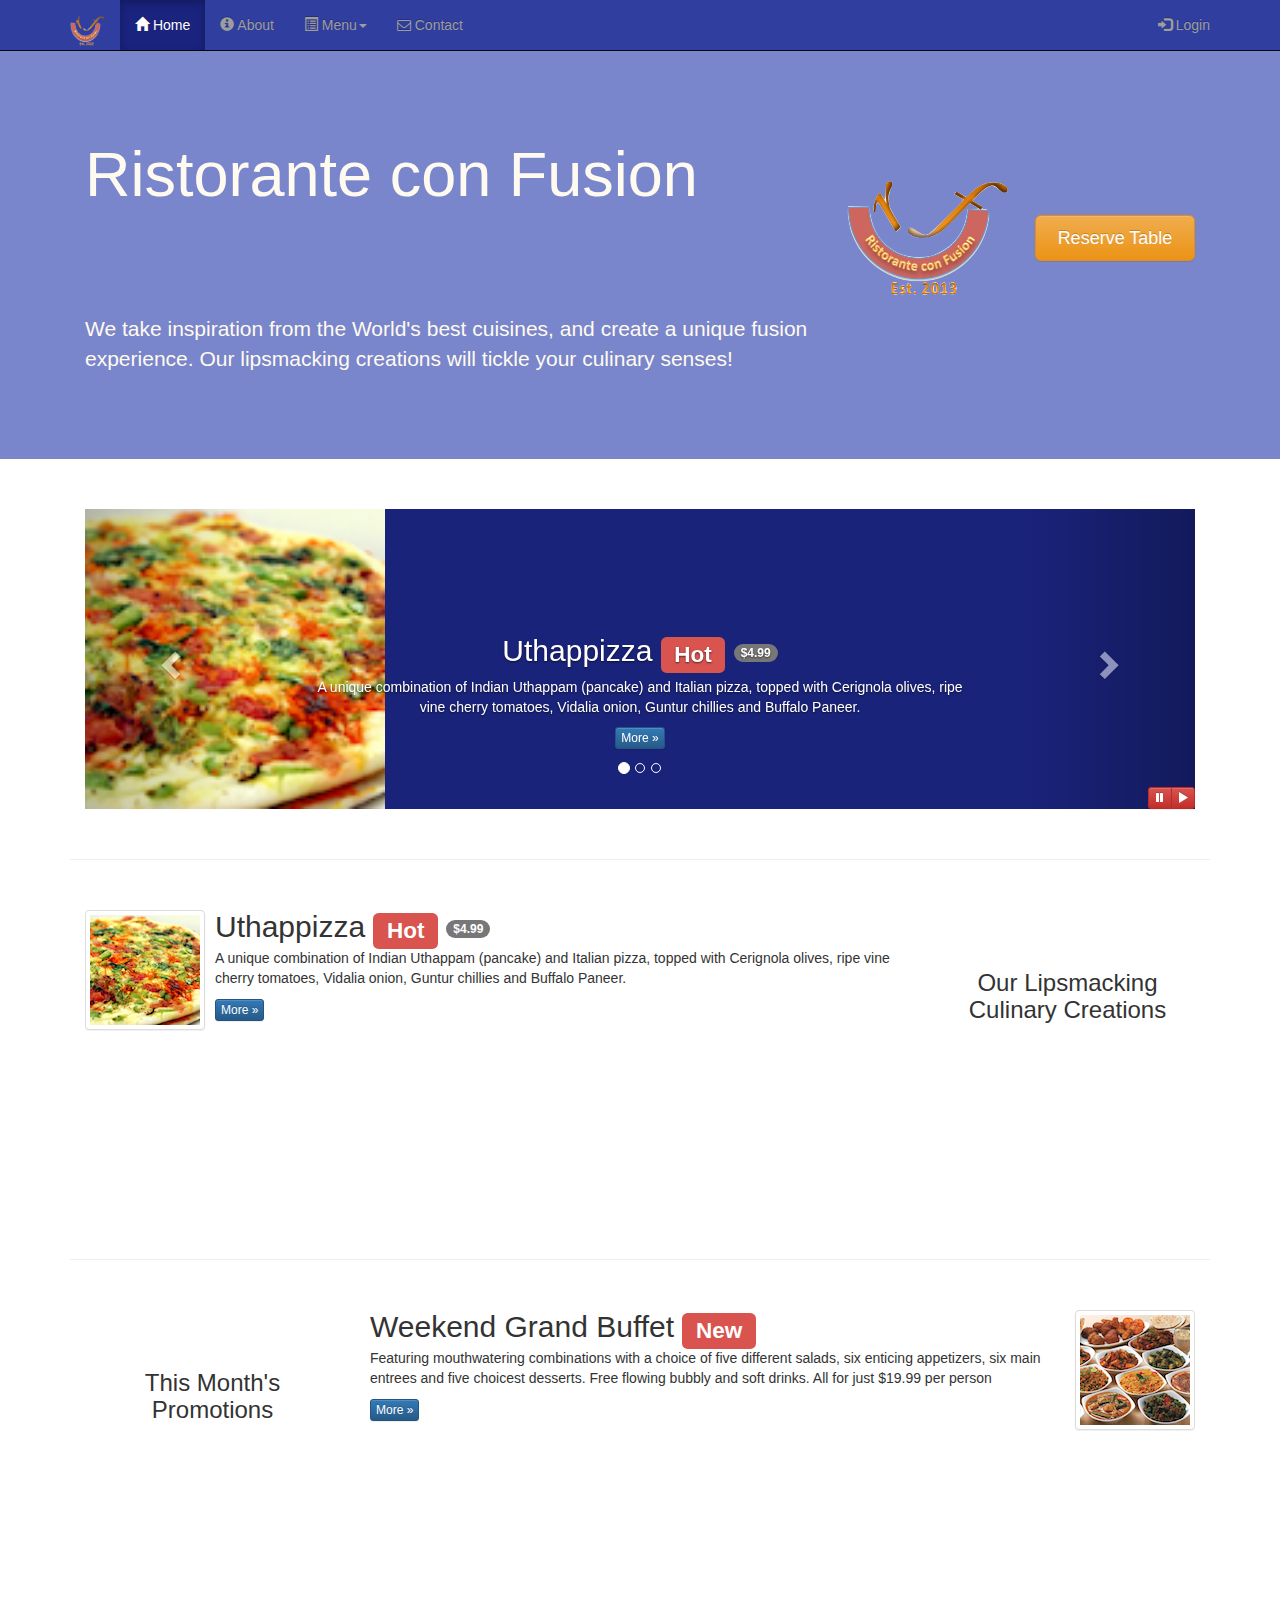
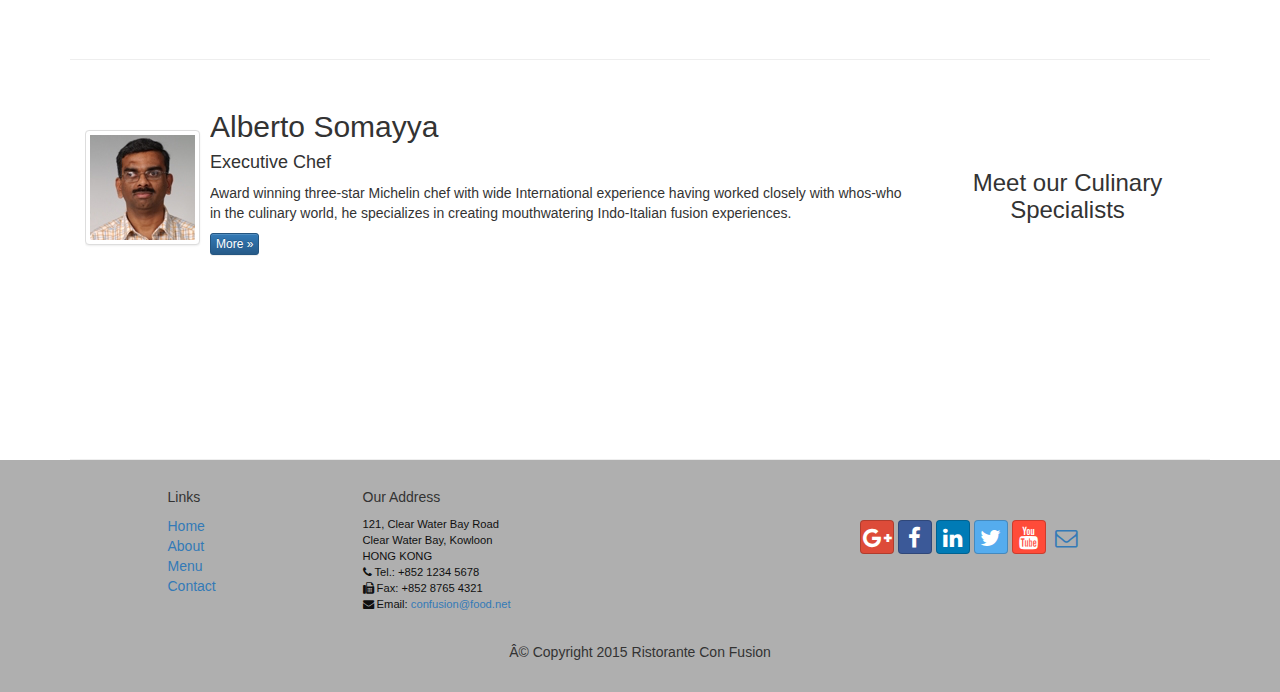
<file: index.html>
<!DOCTYPE html>
<html lang="en">

<head>
    <!--Responsive behaviour-->
    <meta charset="utf-8">
    <meta http-equiv="X-UA-Compatible" content="IE=edge">
    <meta name="viewport" content="width=device-width, initial-scale=1">

    <title>Ristorante Con Fusion</title>

    <!--Bootstrap-->
    <link rel="stylesheet" href="bower_components/bootstrap/dist/css/bootstrap.min.css">
    <link rel="stylesheet" href="bower_components/bootstrap/dist/css/bootstrap-theme.min.css">
    <link rel="stylesheet" href="bower_components/font-awesome/css/font-awesome.min.css">
    <link rel="stylesheet" href="css/bootstrap-social.css">

    <link href="css/mystyles.css" rel="stylesheet">


</head>

<body>

    <nav class="navbar navbar-inverse navbar-fixed-top" role="navigation">
        <div class="container">
            <div class="navbar-header">
                <button type="button" class="navbar-toggle collapsed" data-toggle="collapse" data-target="#navbar" aria-expanded="false" aria-controls="navbar">
                    <span class="sr-only">Toggle navigation</span>     
                    <span class="icon-bar"></span>
                    <span class="icon-bar"></span>
                    <span class="icon-bar"></span> 
                </button>
                <a class="navbar-brand" href="index.html"><img src="img/logo.png" width=35 height=31></a>
            </div>
            <div id="navbar" class="navbar-collapse collapse">
                <ul class="nav navbar-nav">
                    <li class="active"><a href="index.html"><span class="glyphicon glyphicon-home" aria-hidden="true"></span> Home</a></li>
                    <li><a href="aboutus.html"><span class="glyphicon glyphicon-info-sign" aria-hidden="true"></span> About</a></li>
                    <li class="dropdown"><a href="#" class="dropdown-toggle" data-toggle="dropdown" role="button" aria-haspopup="true" aria-expanded="false">
                    <span class="glyphicon glyphicon-list-alt" aria-hidden="true"></span>
                    Menu<span class="caret"></span></a>
                        <ul class="dropdown-menu">
                            <li><a href="#">Appetizers</a></li>
                            <li><a href="#">Main Courses</a></li>
                            <li><a href="#">Desserts</a></li>
                            <li><a href="#">Drinks</a></li>
                            <li role="separator" class="divider"></li>
                            <li class="dropdown-header">Specials</li>
                            <li><a href="#">Lunch Buffet</a></li>
                            <li><a href="#">Weekend</a></li>
                        </ul>
                    </li>
                    <li><a href="contactus.html">
                    <i class="fa fa-envelope-o" aria-hidden="true"></i>
                    Contact</a></li>
                </ul>
                <ul class="nav navbar-nav navbar-right">
                    <li><a id="login-button"><span class="glyphicon glyphicon-log-in"></span> Login</a>
                    </li>
                </ul>
            </div>
        </div>
    </nav>
     <div id="loginModal" class="modal fade" role="dialog">
        <div class="modal-dialog">
        <!-- Modal content-->
        <div class="modal-content">
            <div class="modal-header">
                <button type="button" class="close" data-dismiss="modal">&times;</button>
                <h4 class="modal-title">Login </h4>
            </div>
            <div class="modal-body">
                <form class="form-inline">
                    <div class="form-group">
                        <input type="email" name="email" class="form-control input-sm" placeholder="Email">
                        <input type="password" name="password" class="form-control input-sm" placeholder="Password">
                        <input type="checkbox"> Remember me
                    </div>
                    <button type="submit" name="signin" class="btn btn-info btn-xs">Sign In</button>
                    <button type="button" class="btn btn-default btn-xs" data-dismiss="modal">Cancel</button>
                </form>
            </div>
        </div>
        </div>
    </div>
    <div class="modal fade" role="dialog" id="reservation">
            <div class="modal-dialog">
                <div class="modal-content">
                    <div class="modal-header">
                        <button type="button" class="close" data-dismiss="modal">&times;</button>
                        <h4 class="modal-title">Reserve Table</h4>
                    </div>
                    <div class="modal-body">
                        <form class="form-horizontal" role="form">
                            <div class="form-group">
                                <label class="col-sm-2 control-label" for="number_guests">Number of Guests</label>
                                <div class="col-sm-10">
                                    <label class="radio-inline">
                                        <input type="radio" name="number_guests" value="1"> 1
                                    </label>
                                    <label class="radio-inline">
                                        <input type="radio" name="number_guests" value="2"> 2
                                    </label>
                                    <label class="radio-inline">
                                        <input type="radio" name="number_guests" value="3"> 3
                                    </label>
                                    <label class="radio-inline">
                                        <input type="radio" name="number_guests" value="4"> 4
                                    </label>
                                    <label class="radio-inline">
                                        <input type="radio" name="number_guests" value="5"> 5
                                    </label>
                                    <label class="radio-inline">
                                        <input type="radio" name="number_guests" value="6"> 6
                                    </label>
                                </div>
                            </div>
                            <div class="form-group">
                                <label for="smoking" class="col-sm-2 control-label">Section</label>
                                <div class="col-sm-10">
                                    <div class="btn-group" data-toggle="buttons">
                                        <label class="btn btn-success active">
                                            <input type="radio" autocomplete="off" checked>Non-Smoking
                                        </label>
                                        <label class="btn btn-danger">
                                            <input type="radio" autocomplete="off">Smoking
                                        </label>
                                    </div>
                                </div>
                            </div>
                            <div class="form-group has-feedback">
                                <label class="col-sm-2 control-label" for="date_time">Date and Time</label>
                                <div class="col-sm-5">
                                    <input type="date" name="date_time" class="form-control" id="date_time aria-describedby="inputDate2">
                                    <span class="glyphicon glyphicon-calendar form-control-feedback" aria-hidden="true"></span>
                                    <span id="inputDate2" class="sr-only"></span>
                                </div>
                                <div class="col-sm-5">
                                    <input type="time" name="time" class="form-control" id="time" aria-describedby="inputTime">
                                    <span class="glyphicon glyphicon-time form-control-feedback" aria-hidden="true"></span>
                                    <span id="inputTime" class="sr-only"></span>
                                </div>
                            </div>
                            <div class="form-group">
                                <div class="col-xs-12 col-sm-10 col-sm-push-2">
                                    <button type="submit" class="btn btn-primary">Reserve</button>
                                    <button type="button" class="btn btn-default" data-dismiss="modal">Cancel</button>
                                </div>
                            </div>
                            <div class="alert alert-warning alert-dismissible" role="alert">
                                <button type="button" class="close" data-dismiss="alert" aria-label="Close"><span aria-hidden="true">&times;</span></button>
                                <strong>Warning::</strong> Please <a href="telf:+85212345678" class="alert-link">call</a> us to reserve for more that six guests :).
                            </div>
                        </form>
                    </div>
                </div>
            </div>
        </div>
    <header class="jumbotron">

        <!-- Main component for a primary marketing message or call to action -->

        <div class="container">
            <div class="row row-header">
                <div class="col-xs-12 col-sm-8">
                    <h1>Ristorante con Fusion</h1>
                    <p style="padding:40px;"></p>
                    <p>We take inspiration from the World's best cuisines, and create a unique fusion experience. Our lipsmacking creations will tickle your culinary senses!</p>
                </div>
                <div class="col-xs-12 col-sm-2">
                    <p style="padding:20px;"></p>
                    <img src="img/logo.png" class="image-responsive">
                </div>
                <div class="col-xs-12 col-sm-2">
                    <p style="padding:40px;"></p>
                    <a type="button" id="reserve-button" class="btn btn-warning btn-lg btn-block" role="button">Reserve Table</a>
                </div>
            </div>
        </div>
    </header>

    <div class="container">
        <div class="row row-content">
            <div class="col-xs-12">
                <div id="mycarousel" class="carousel slide" data-ride="carousel">
                    <ol class="carousel-indicators">
                        <li data-target="mycarousel" data-slide-to="0" class="active"></li>
                        <li data-target="mycarousel" data-slide-to="1"></li>
                        <li data-target="mycarousel" data-slide-to="2"></li>
                    </ol>
                    <div class="carousel-inner" role="listbox">
                        <div class="item active">
                            <img class="img-responsive" src="img/uthappizza.png" alt="Uthapizza">
                            <div class="carousel-caption">
                                <h2>Uthappizza <span class="label label-danger label-xs">Hot</span> <span class="badge">$4.99</span></h2>
                                <p>A unique combination of Indian Uthappam (pancake) and Italian pizza, topped with Cerignola olives, ripe vine cherry tomatoes, Vidalia onion, Guntur chillies and Buffalo Paneer.</p>
                                <p><a  class="btn btn-primary btn-xs" href="#">More &raquo;</a></p>
                            </div>
                        </div>
                        <div class="item">
                            <img src="img/buffet.png" class="img-responsive" alt="Buffet">
                            <div class="carousel-caption">
                                <h2>Weekend Grand Buffet <span class="label label-danger label-xs">New</span></h2>
                                <p>Featuring mouthwatering combinations with a choice of five different salads, six enticing appetizers, six main entrees and five choicest desserts. Free flowing bubbly and soft drinks. All for just $19.99 per person </p>
                                <p><a href="#" class="btn btn-primary btn-xs">More &raquo;</a></p>
                            </div>
                        </div>
                        <div class="item">
                            <img src="img/alberto.png" class="img-responsive" alt="Alberto Somayya">
                            <div class="carousel-caption">
                                <h2>Alberto Somayya</h2>
                                <h4>Executive Chef</h4>
                                <p>Award winning three-star Michelin chef with wide International experience having worked closely with whos-who in the culinary world, he specializes in creating mouthwatering Indo-Italian fusion experiences. </p>
                                <p><a href="#" class="btn btn-primary btn-xs">More &raquo;</a></p>
                            </div>
                        </div>
                    </div>
                    <a class="left carousel-control" href="#mycarousel" role="button" data-slide="prev">
                        <span class="glyphicon glyphicon-chevron-left" aria-hidden="true"></span>
                        <span class="sr-only">Previous</span>
                    </a>
                    <a class="right carousel-control" href="#mycarousel" role="button" data-slide="next">
                        <span class="glyphicon glyphicon-chevron-right" aria-hidden="true"></span>
                        <span class="sr-only">Next</span>
                    </a>
                    <div class="btn-group" id="carouselButtons">
                        <button type="button" class="btn btn-danger btn-xs" id="carousel-pause"><span class="glyphicon glyphicon-pause" aria-hidden="true"></span></button>
                        <button type="button" class="btn btn-danger btn-xs" id="carousel-play"><span class="glyphicon glyphicon-play" aria-hidden="true"></span></button>
                    </div>
                </div>
            </div>
        </div>

        <div class="row row-content">
            <div class="col-xs-12 col-sm-3 col-sm-push-9">
                <p style="padding:20px;"></p>
                <h3 align=center>Our Lipsmacking Culinary Creations</h3>
            </div>
            <div class="col-xs-12 col-sm-9 col-sm-pull-3">
                <div class="media">
                    <div class="media-left media-middle">
                        <a href="#">
                            <img class="media-object img-thumbnail" src="img/uthappizza.png" alt="Uthapizza">
                        </a>
                    </div>
                    <div class="media-body">
                        <h2 class="media-heading">Uthappizza <span class="label label-danger label-xs">Hot</span> <span class="badge">$4.99</span></h2>
                        <p>A unique combination of Indian Uthappam (pancake) and Italian pizza, topped with Cerignola olives, ripe vine cherry tomatoes, Vidalia onion, Guntur chillies and Buffalo Paneer.</p>
                        <p><a  class="btn btn-primary btn-xs" href="#">More &raquo;</a></p>
                    </div>
                </div>
            </div>
        </div>


        <div class="row row-content">
            <div class="col-xs-12 col-sm-3">
                <p style="padding:20px;"></p>
                <h3 align=center>This Month's Promotions</h3>
            </div>
            <div class="col-xs-12 col-sm-9">
                <div class="media">
                    <div class="media-body">
                        <h2 class="media-heading">Weekend Grand Buffet <span class="label label-danger label-xs">New</span></h2>
                        <p>Featuring mouthwatering combinations with a choice of five different salads, six enticing appetizers, six main entrees and five choicest desserts. Free flowing bubbly and soft drinks. All for just $19.99 per person </p>
                         <p><a href="#" class="btn btn-primary btn-xs">More &raquo;</a></p>
                    </div>
                    <div class="media-right media-middle">
                        <a href="#"><img src="img/buffet.png" class="media-object img-thumbnail" alt="Buffet"></a>
                    </div>
                </div>
            </div>
        </div>

        <div class="row row-content">
            <div class="col-xs-12 col-sm-3 col-sm-push-9">
                <p style="padding:20px;"></p>
                <h3 align=center>Meet our Culinary Specialists</h3>
            </div>
            <div class="col-xs-12 col-sm-9 col-sm-pull-3">
                <div class="media">
                    <div class="media-left media-middle">
                        <a href="#"><img src="img/alberto.png" class="media-object img-thumbnail" alt="Alberto Somayya"></a>
                    </div>
                    <div class="media-body">
                        <h2 class="media-heading">Alberto Somayya</h2>
                        <h4>Executive Chef</h4>
                        <p>Award winning three-star Michelin chef with wide International experience having worked closely with whos-who in the culinary world, he specializes in creating mouthwatering Indo-Italian fusion experiences. </p>
                        <p><a href="#" class="btn btn-primary btn-xs">More &raquo;</a></p>
                    </div>
                </div>
            </div>
        </div>
    </div>

    <footer class="row-footer">
        <div class="container">
            <div class="row">             
                 <div class="col-xs-5 col-xs-offset-1 col-sm-2 col-sm-offset-1">
                    <h5>Links</h5>
                    <ul class="list-unstyled">
                        <li><a href="#">Home</a></li>
                        <li><a href="#">About</a></li>
                        <li><a href="#">Menu</a></li>
                        <li><a href="#">Contact</a></li>
                    </ul>
                </div>
                <div class="col-xs-6 col-sm-5">
                    <h5>Our Address</h5>
                    <address>
		              121, Clear Water Bay Road<br>
		              Clear Water Bay, Kowloon<br>
		              HONG KONG<br>
		              <i class="fa fa-phone"></i> Tel.: +852 1234 5678<br>
		              <i class="fa fa-fax"></i> Fax: +852 8765 4321<br>
		              <i class="fa fa-envelope"></i> Email: <a href="mailto:confusion@food.net">confusion@food.net</a>
		           </address>
                </div>
                <div class="col-sm-4">
                    <div class="nav navbar-nav" style="padding: 40px 10px;">
                        <a class="btn btn-social-icon btn-google-plus" href="http://google.com/+"><i class="fa fa-google-plus"></i></a>
                        <a class="btn btn-social-icon btn-facebook" href="http://www.facebook.com/profile.php?id="><i class="fa fa-facebook"></i></a>
                        <a class="btn btn-social-icon btn-linkedin" href="http://www.linkedin.com/in/"><i class="fa fa-linkedin"></i></a>
                        <a class="btn btn-social-icon btn-twitter" href="http://twitter.com/"><i class="fa fa-twitter"></i></a>
                        <a class="btn btn-social-icon btn-youtube" href="http://youtube.com/"><i class="fa fa-youtube"></i></a>
                        <a class="btn btn-social-icon" href="mailto:"><i class="fa fa-envelope-o"></i></a>
                    </div>
                </div>
                <div class="col-xs-12">
                    <p style="padding:10px;"></p>
                    <p align=center>Â© Copyright 2015 Ristorante Con Fusion</p>
                </div>
            </div>
        </div>
    </footer>
    <script src="bower_components/jquery/dist/jquery.min.js"></script>
    <script src="bower_components/bootstrap/dist/js/bootstrap.min.js"></script>
    <script>
        $(document).ready(function(){
            $("#mycarousel").carousel( { interval: 2000 } );
            $("#carousel-pause").click(function(){
                $("#mycarousel").carousel('pause');
            });
            $("#carousel-play").click(function(){
                $("#mycarousel").carousel('cycle');
            });
            $("#reserve-button").click(function(){
                $('#reservation').modal();
            });
            $("#login-button").click(function(){
                $('#loginModal').modal();
            });
        });
    </script>
</body>

</html>
</file>
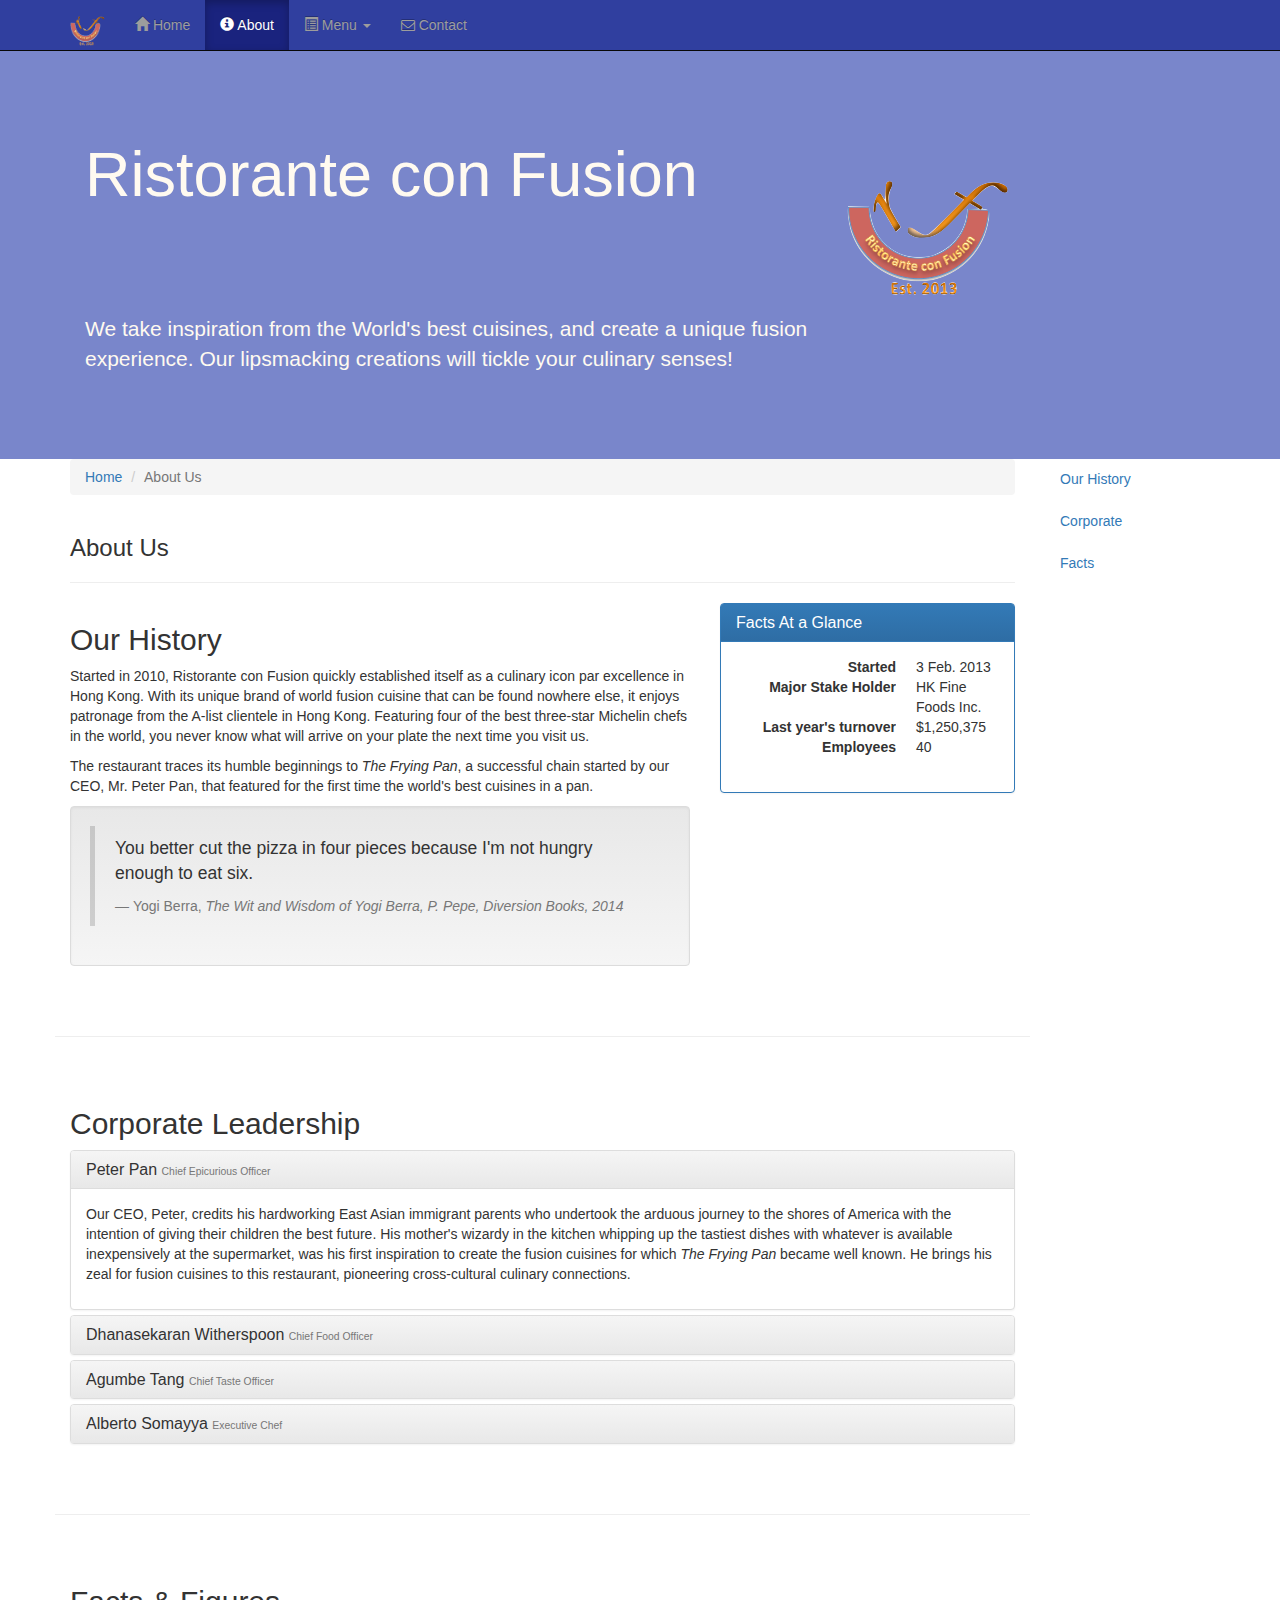
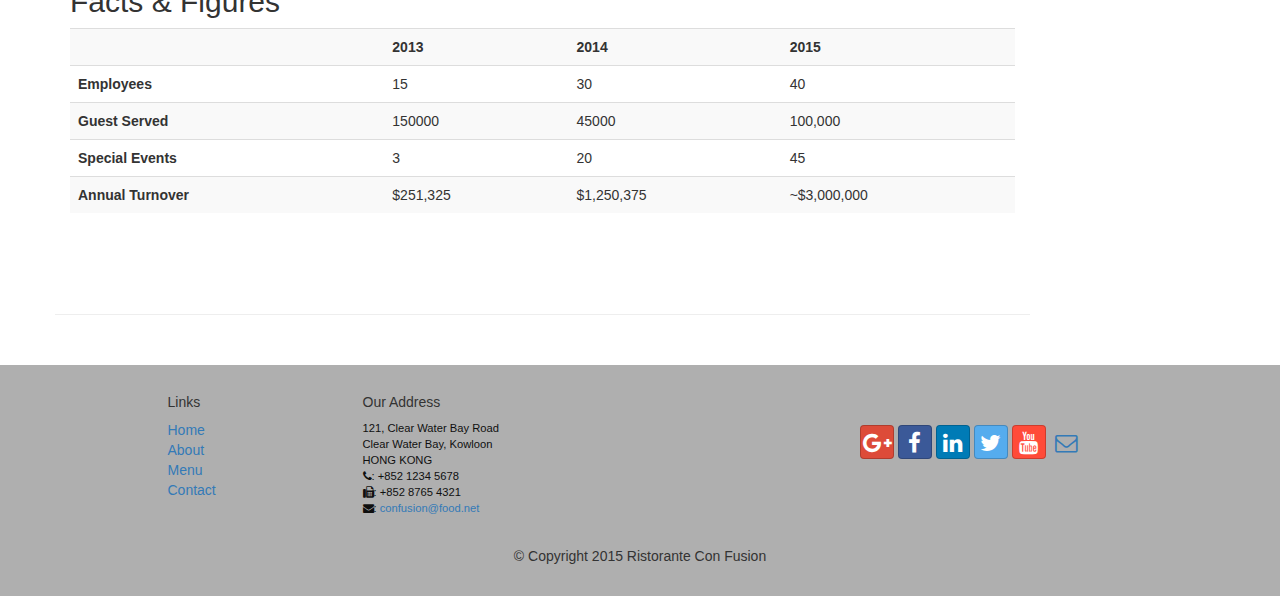
<file: aboutus.html>
<!DOCTYPE html>
<html lang="en">

<head>
     <meta charset="utf-8">
    <meta http-equiv="X-UA-Compatible" content="IE=edge">
    <meta name="viewport" content="width=device-width, initial-scale=1">
    <!-- The above 3 meta tags *must* come first in the head; any other head 
         content must come *after* these tags -->
    <title>Ristorante Con Fusion: About Us</title>
    <!-- Bootstrap -->
    <link rel="stylesheet" href="bower_components/bootstrap/dist/css/bootstrap.min.css">
    <link rel="stylesheet" href="bower_components/bootstrap/dist/css/bootstrap-theme.min.css">
    <link rel="stylesheet" href="bower_components/font-awesome/css/font-awesome.min.css">
    <link href="css/bootstrap-social.css" rel="stylesheet">
    <link href="css/mystyles.css" rel="stylesheet">

    <!-- HTML5 shim and Respond.js for IE8 support of HTML5 elements and media queries -->
    <!-- WARNING: Respond.js doesn't work if you view the page via file:// -->
    <!--[if lt IE 9]>
      <script src="https://oss.maxcdn.com/html5shiv/3.7.2/html5shiv.min.js"></script>
      <script src="https://oss.maxcdn.com/respond/1.4.2/respond.min.js"></script>
    <![endif]-->
</head>

<body data-spy="scroll" data-target="#myScrollspy" data-offset="200">
    <nav class="navbar navbar-inverse navbar-fixed-top" role="navigation">
        <div class="container">
            <div class="navbar-header">
                <button type="button" class="navbar-toggle collapsed" data-toggle="collapse" data-target="#navbar" aria-expanded="false" aria-controls="navbar">
                    <span class="sr-only">Toggle navigation</span>
                    <span class="icon-bar"></span>
                    <span class="icon-bar"></span>
                    <span class="icon-bar"></span>
                </button>
                <a class="navbar-brand" href="index.html"><img src="img/logo.png" width=35 height=31></a>
            </div>
            <div id="navbar" class="navbar-collapse collapse">
                <ul class="nav navbar-nav">
                    <li><a href="index.html"><span class="glyphicon glyphicon-home"
                         aria-hidden="true"></span> Home</a></li>
                    <li class="active"><a href="aboutus.html"><span class="glyphicon glyphicon-info-sign" aria-hidden="true"></span> About</a></li>
                    <li class="dropdown">
                        <a href="#" class="dropdown-toggle" data-toggle="dropdown"
                         role="button" aria-haspopup="true" aria-expanded="false">
                         <span class="glyphicon glyphicon-list-alt" aria-hidden="true"></span>
                         Menu <span class="caret"></span></a>
                        <ul class="dropdown-menu">
                            <li><a href="#">Appetizers</a></li>
                            <li><a href="#">Main Courses</a></li>
                            <li><a href="#">Desserts</a></li>
                            <li><a href="#">Drinks</a></li>
                            <li role="separator" class="divider"></li>
                            <li class="dropdown-header">Specials</li>
                            <li><a href="#">Lunch Buffet</a></li>
                            <li><a href="#">Weekend Brunch</a></li>
                        </ul>
                    </li>
                    <li><a href="contactus.html">
                    <i class="fa fa-envelope-o" aria-hidden="true"></i>
                    Contact</a></li>
                </ul>
            </div>
        </div>
    </nav>  
    <header class="jumbotron">

        <!-- Main component for a primary marketing message or call to action -->

        <div class="container">
            <div class="row row-header">
                <div class="col-xs-12 col-sm-8">
                    <h1>Ristorante con Fusion</h1>
                    <p style="padding:40px;"></p>
                    <p>We take inspiration from the World's best cuisines, and create a unique fusion experience. Our lipsmacking creations will tickle your culinary senses!</p>
                </div>
                <div class="col-xs-12 col-sm-2">
                    <p style="padding:20px;"></p>
                    <img src="img/logo.png" class="image-responsive">
                </div>
            </div>
        </div>
    </header>

    <div class="container">
        <div class="row">
            <div class="col-xs-12 col-sm-10">
                <div class="row">
                    <div class="col-xs-12">
                        <ol class="breadcrumb">
                          <li><a href="index.html">Home</a></li>
                          <li class="active">About Us</li>
                        </ol>
                    </div>
                    <div class="col-xs-12 col-sm-12">
                       <h3>About Us</h3>
                       <hr>
                    </div>        
                    <div class="row row-content" id="history">
                        <div class="col-xs-12 col-sm-6 col-lg-8">
                            <h2>Our History</h2>
                            <p>Started in 2010, Ristorante con Fusion quickly established itself as a culinary icon par excellence in Hong Kong. With its unique brand of world fusion cuisine that can be found nowhere else, it enjoys patronage from the A-list clientele in Hong Kong.  Featuring four of the best three-star Michelin chefs in the world, you never know what will arrive on your plate the next time you visit us.</p>
                            <p>The restaurant traces its humble beginnings to <em>The Frying Pan</em>, a successful chain started by our CEO, Mr. Peter Pan, that featured for the first time the world's best cuisines in a pan.</p>
                            <div class="well">
                                <blockquote>
                                    <p>You better cut the pizza in four pieces because I'm not hungry enough to eat six.</p>
                                    <footer>Yogi Berra,
                                    <cite title="Source Title">The Wit and Wisdom of Yogi Berra, P. Pepe, Diversion Books, 2014</cite>
                                    </footer>
                                </blockquote>
                            </div>
                        </div>
                        <div class="col-xs-12 col-sm-6 col-lg-4">
                            <div class="panel panel-primary">
                                <div class="panel-heading">
                                    <h3 class="panel-title">Facts At a Glance</h3>
                                </div>
                                <div class="panel-body">
                                    <dl class="dl-horizontal">
                                        <dt>Started</dt>
                                        <dd>3 Feb. 2013</dd>
                                        <dt>Major Stake Holder</dt>
                                        <dd>HK Fine Foods Inc.</dd>
                                        <dt>Last year's turnover</dt>
                                        <dd>$1,250,375</dd>
                                        <dt>Employees</dt>
                                        <dd>40</dd>
                                    </dl>
                                </div>
                            </div>
                        </div>
                        <div class="col-xs-12 col-sm-3">
                            <p style="padding:20px;"></p>
                        </div>
                    </div>


                    <div class="row row-content" id="corporate">
                        <div class="col-xs-12">
                            <h2>Corporate Leadership</h2>
                            <div class="panel-group" id="accordion" role="tablist" aria-multiselectable="true">
                                <div class="panel panel-default">
                                    <div class="panel-heading" role="tab" id="headingPeter">
                                        <h3 class="panel-title">
                                            <a href="#peter" role="button" data-toggle="collapse" data-parent="#accordion" aria-expanded="true" aria-controls="peter">
                                            Peter Pan <small>Chief Epicurious Officer</small></a>
                                        </h3>
                                    </div>
                                    <div role="tabpanel" class="panel-collapse collapse in" id="peter" aria-labelledby="headingPeter">
                                        <div class="panel-body">
                                            <p>Our CEO, Peter, credits his hardworking East Asian immigrant parents who undertook the arduous journey to the shores of America with the intention of giving their children the best future. His mother's wizardy in the kitchen whipping up the tastiest dishes with whatever is available inexpensively at the supermarket, was his first inspiration to create the fusion cuisines for which <em>The Frying Pan</em> became well known. He brings his zeal for fusion cuisines to this restaurant, pioneering cross-cultural culinary connections.</p>
                                        </div>
                                    </div>
                                </div>
                                <div class="panel panel-default">
                                    <div class="panel-heading" role="tab" id="headingDanny">
                                        <h3 class="panel-title">
                                            <a class="collapsed" href="#danny" role="button" data-toggle="collapse" data-parent="#accordion" aria-expanded="false" aria-controls="danny">
                                            Dhanasekaran Witherspoon <small>Chief Food Officer</small></a>
                                        </h3>
                                    </div>
                                    <div role="tabpanel" class="panel-collapse collapse" id="danny" aria-labelledby="headingDanny">
                                        <div class="panel-body">
                                            <p>Our CFO, Danny, as he is affectionately referred to by his colleagues, comes from a long established family tradition in farming and produce. His experiences growing up on a farm in the Australian outback gave him great appreciation for varieties of food sources. As he puts it in his own words, <em>Everything that runs, wins, and everything that stays, pays!</em></p>
                                        </div>
                                    </div>
                                </div>
                                <div class="panel panel-default">
                                    <div class="panel-heading" role="tab" id="headinAgumbe">
                                        <h3 class="panel-title">
                                            <a class="collapsed" href="#agumbe" role="button" data-toggle="collapse" data-parent="#accordion" aria-expanded="false" aria-controls="agumbe">Agumbe Tang <small>Chief Taste Officer</small></a>
                                        </h3>
                                    </div>
                                    <div role="tabpanel" class="panel-collapse collapse" id="agumbe"
                                    aria-labelledby="headinAgumbe">
                                        <div class="panel-body">
                                            <p>Blessed with the most discerning gustatory sense, Agumbe, our CFO, personally ensures that every dish that we serve meets his exacting tastes. Our chefs dread the tongue lashing that ensues if their dish does not meet his exacting standards. He lives by his motto, <em>You click only if you survive my lick.</em></p>
                                        </div>
                                    </div>
                                </div>
                                <div class="panel panel-default">
                                    <div class="panel-heading" role="tab" id="headingAlberto">
                                        <h3 class="panel-title">
                                            <a class="collapsed" href="#alberto" role="button" data-toggle="collapse" data-parent="#accordion" aria-expanded="false" aria-controls="alberto">Alberto Somayya <small>Executive Chef</small></a>
                                        </h3>
                                    </div>
                                    <div role="tabpanel" class="panel-collapse collapse" id="alberto" aria-labelledby="headingAlberto">
                                        <div class="panel-body">
                                            <p>Award winning three-star Michelin chef with wide International experience having worked closely with whos-who in the culinary world, he specializes in creating mouthwatering Indo-Italian fusion experiences. He says, <em>Put together the cuisines from the two craziest cultures, and you get a winning hit! Amma Mia!</em></p>
                                        </div>
                                    </div>
                                </div>
                            </div>
                        </div>
                   </div>
                   <div class="row row-content" id="facts">
                        <div class="col-xs-12">
                            <h2>Facts &amp; Figures </h2>
                            <div class="table-responsive">
                                <table class="table table-striped">
                                    <tr>
                                        <td>
                                            &nbsp;
                                        </td>
                                        <th>2013</th>
                                        <th>2014</th>
                                        <th>2015</th>
                                    </tr>
                                    <tr>
                                        <th>Employees</th>
                                        <td>15</td>
                                        <td>30</td>
                                        <td>40</td>
                                    </tr>
                                    <tr>
                                        <th>Guest Served</th>
                                        <td>150000</td>
                                        <td>45000</td>
                                        <td>100,000</td>
                                    </tr>
                                    <tr>
                                        <th>Special Events</th>
                                        <td>3</td>
                                        <td>20</td>
                                        <td>45</td>
                                    </tr>
                                    <tr>
                                        <th>Annual Turnover</th>
                                        <td>$251,325</td>
                                        <td>$1,250,375</td>
                                        <td>~$3,000,000</td>
                                    </tr>
                                </table>
                            </div>
                        </div>
                   </div>
                   <div class="col-xs-12 col-sm-3">
                        <p style="padding:20px;"></p>
                   </div>
                </div>   
            </div>  
            <nav class="hidden-xs col-sm-2" id="myScrollspy">
            <ul class="nav nav-pills nav-stacked" data-spy="affix" data-offset-top="400">
                <li><a href="#history">Our History</a></li>
                <li><a href="#corporate">Corporate</a></li>
                <li><a href="#facts">Facts</a></li>
            </ul>
        </nav>
        
        </div>
    </div>

    <footer class="row-footer">
        <div class="container">
            <div class="row">             
                <div class="col-xs-5 col-xs-offset-1 col-sm-2 col-sm-offset-1">
                    <h5>Links</h5>
                    <ul class="list-unstyled">
                        <li><a href="#">Home</a></li>
                        <li><a href="#">About</a></li>
                        <li><a href="#">Menu</a></li>
                        <li><a href="#">Contact</a></li>
                    </ul>
                </div>
                <div class="col-xs-6 col-sm-5">
                    <h5>Our Address</h5>
                    <address>
		              121, Clear Water Bay Road<br>
		              Clear Water Bay, Kowloon<br>
		              HONG KONG<br>
		              <i class="fa fa-phone"></i>: +852 1234 5678<br>
		              <i class="fa fa-fax"></i>: +852 8765 4321<br>
		              <i class="fa fa-envelope"></i>: 
                        <a href="mailto:confusion@food.net">confusion@food.net</a>
		           </address>
                </div>
                <div class="col-xs-12 col-sm-4">
                    <div class="nav navbar-nav" style="padding: 40px 10px;">
                        <a class="btn btn-social-icon btn-google-plus" href="http://google.com/+"><i class="fa fa-google-plus"></i></a>
                        <a class="btn btn-social-icon btn-facebook" href="http://www.facebook.com/profile.php?id="><i class="fa fa-facebook"></i></a>
                        <a class="btn btn-social-icon btn-linkedin" href="http://www.linkedin.com/in/"><i class="fa fa-linkedin"></i></a>
                        <a class="btn btn-social-icon btn-twitter" href="http://twitter.com/"><i class="fa fa-twitter"></i></a>
                        <a class="btn btn-social-icon btn-youtube" href="http://youtube.com/"><i class="fa fa-youtube"></i></a>
                        <a class="btn btn-social-icon" href="mailto:"><i class="fa fa-envelope-o"></i></a>
                    </div>
                </div>
                <div class="col-xs-12">
                    <p style="padding:10px;"></p>
                    <p align=center>© Copyright 2015 Ristorante Con Fusion</p>
                </div>
            </div>
        </div>
    </footer>
    <script src="bower_components/jquery/dist/jquery.min.js"></script>
    <script src="bower_components/bootstrap/dist/js/bootstrap.min.js"></script>
    
</body>

</html>
</file>
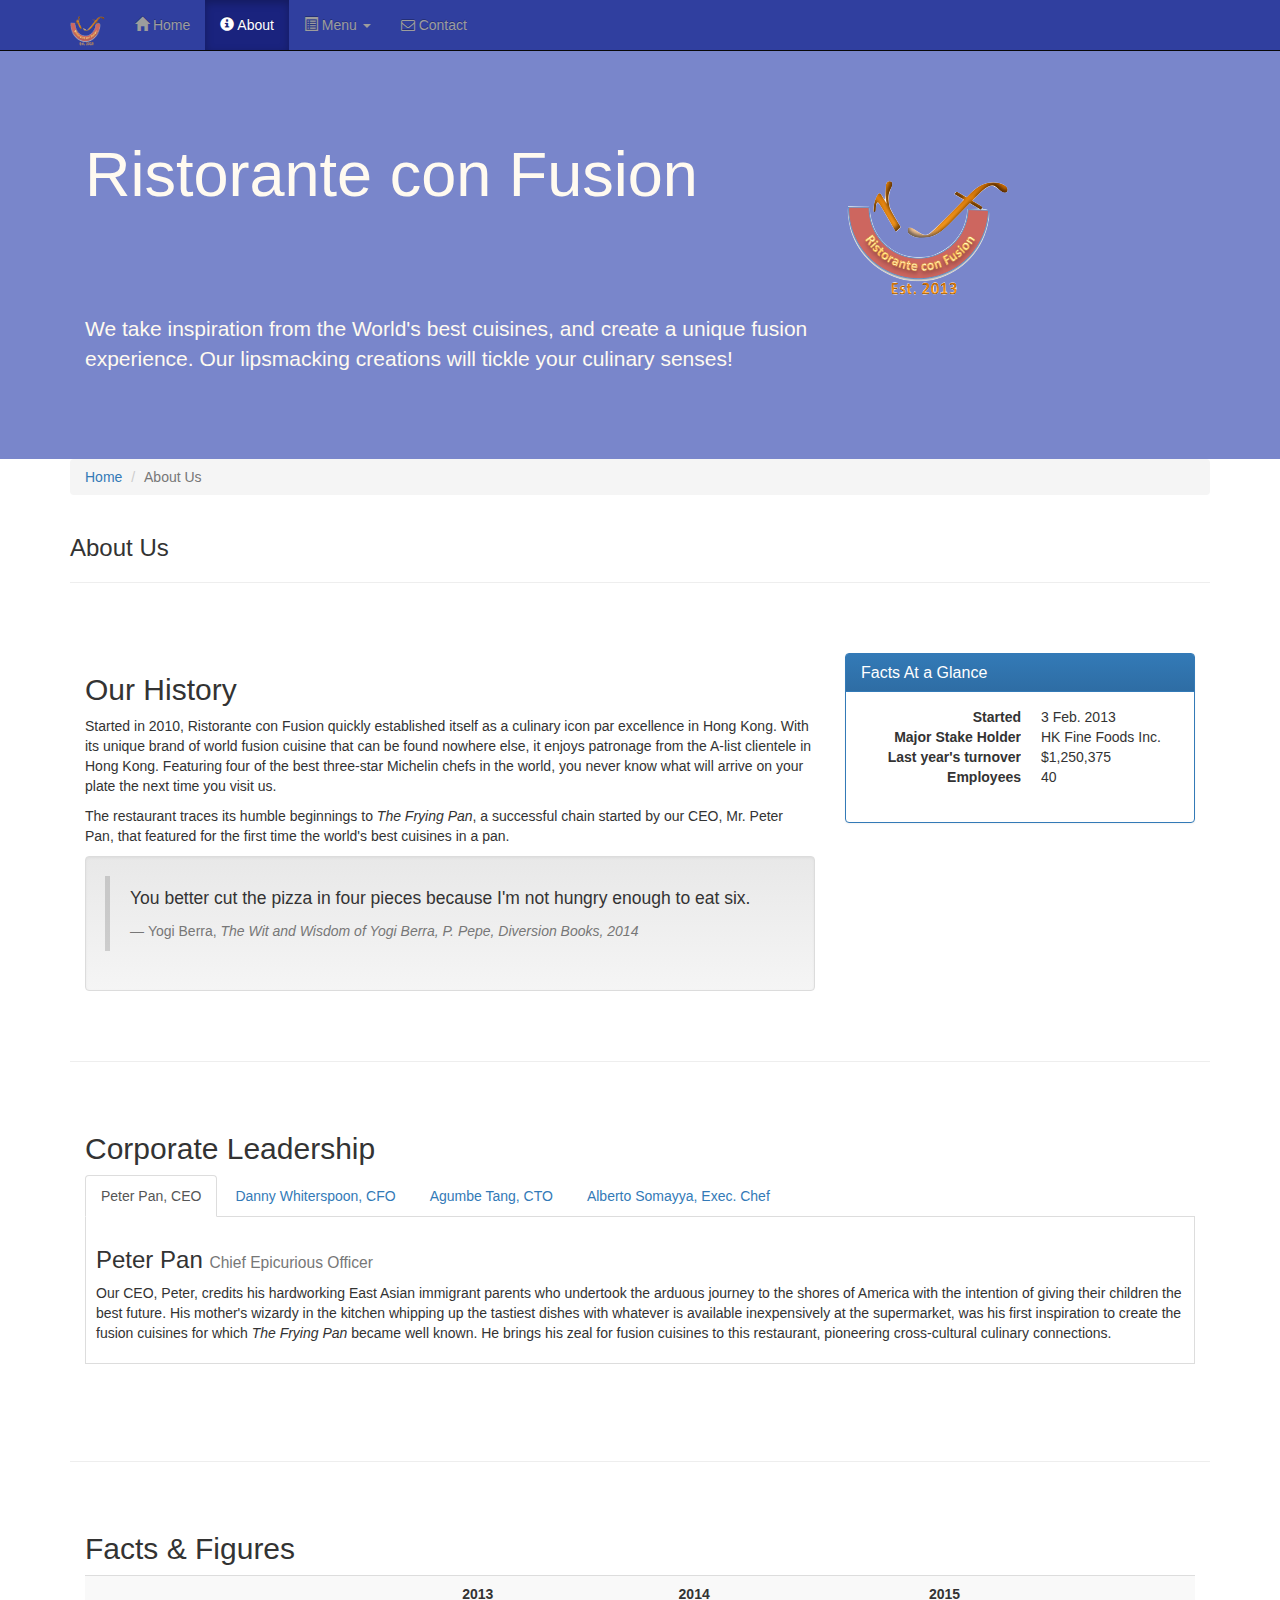
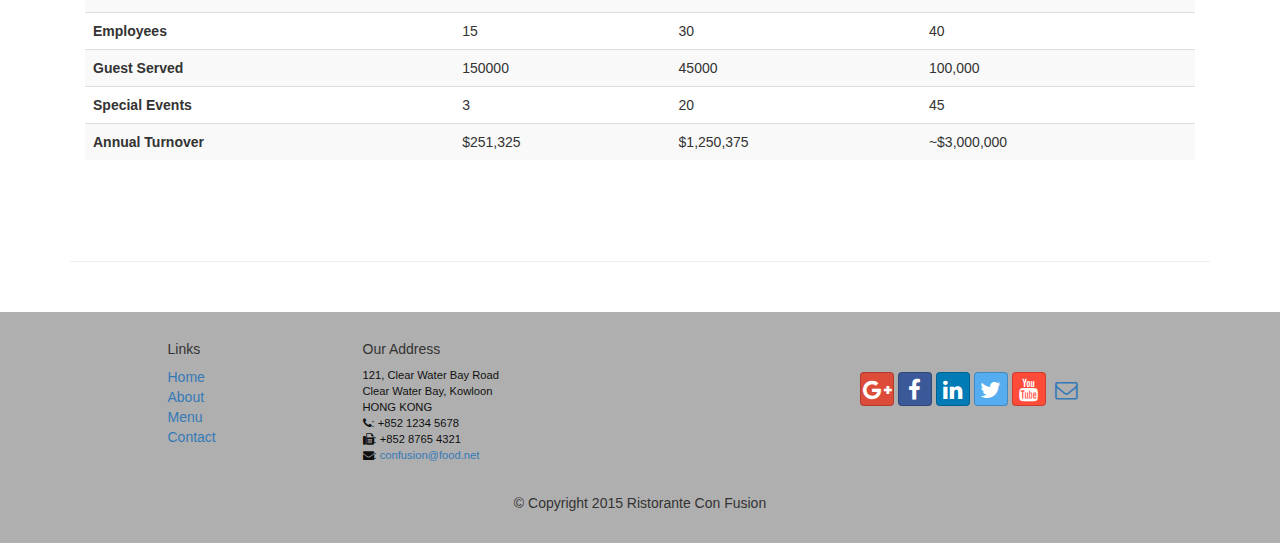
<file: aboutus_old.html>
<!DOCTYPE html>
<html lang="en">

<head>
     <meta charset="utf-8">
    <meta http-equiv="X-UA-Compatible" content="IE=edge">
    <meta name="viewport" content="width=device-width, initial-scale=1">
    <!-- The above 3 meta tags *must* come first in the head; any other head 
         content must come *after* these tags -->
    <title>Ristorante Con Fusion: About Us</title>
        <!-- Bootstrap -->
    <link href="css/bootstrap.min.css" rel="stylesheet">
    <link href="css/bootstrap-theme.min.css" rel="stylesheet">
    <link href="css/font-awesome.min.css" rel="stylesheet">
    <link href="css/bootstrap-social.css" rel="stylesheet">
    <link href="css/mystyles.css" rel="stylesheet">

    <!-- HTML5 shim and Respond.js for IE8 support of HTML5 elements and media queries -->
    <!-- WARNING: Respond.js doesn't work if you view the page via file:// -->
    <!--[if lt IE 9]>
      <script src="https://oss.maxcdn.com/html5shiv/3.7.2/html5shiv.min.js"></script>
      <script src="https://oss.maxcdn.com/respond/1.4.2/respond.min.js"></script>
    <![endif]-->
</head>

<body>
    <nav class="navbar navbar-inverse navbar-fixed-top" role="navigation">
        <div class="container">
            <div class="navbar-header">
                <button type="button" class="navbar-toggle collapsed" data-toggle="collapse" data-target="#navbar" aria-expanded="false" aria-controls="navbar">
                    <span class="sr-only">Toggle navigation</span>
                    <span class="icon-bar"></span>
                    <span class="icon-bar"></span>
                    <span class="icon-bar"></span>
                </button>
                <a class="navbar-brand" href="index.html"><img src="img/logo.png" width=35 height=31></a>
            </div>
            <div id="navbar" class="navbar-collapse collapse">
                <ul class="nav navbar-nav">
                    <li><a href="index.html"><span class="glyphicon glyphicon-home"
                         aria-hidden="true"></span> Home</a></li>
                    <li class="active"><a href="aboutus.html"><span class="glyphicon glyphicon-info-sign" aria-hidden="true"></span> About</a></li>
                    <li class="dropdown">
                        <a href="#" class="dropdown-toggle" data-toggle="dropdown"
                         role="button" aria-haspopup="true" aria-expanded="false">
                         <span class="glyphicon glyphicon-list-alt" aria-hidden="true"></span>
                         Menu <span class="caret"></span></a>
                        <ul class="dropdown-menu">
                            <li><a href="#">Appetizers</a></li>
                            <li><a href="#">Main Courses</a></li>
                            <li><a href="#">Desserts</a></li>
                            <li><a href="#">Drinks</a></li>
                            <li role="separator" class="divider"></li>
                            <li class="dropdown-header">Specials</li>
                            <li><a href="#">Lunch Buffet</a></li>
                            <li><a href="#">Weekend Brunch</a></li>
                        </ul>
                    </li>
                    <li><a href="contactus.html">
                    <i class="fa fa-envelope-o" aria-hidden="true"></i>
                    Contact</a></li>
                </ul>
            </div>
        </div>
    </nav>  
    <header class="jumbotron">

        <!-- Main component for a primary marketing message or call to action -->

        <div class="container">
            <div class="row row-header">
                <div class="col-xs-12 col-sm-8">
                    <h1>Ristorante con Fusion</h1>
                    <p style="padding:40px;"></p>
                    <p>We take inspiration from the World's best cuisines, and create a unique fusion experience. Our lipsmacking creations will tickle your culinary senses!</p>
                </div>
                <div class="col-xs-12 col-sm-2">
                    <p style="padding:20px;"></p>
                    <img src="img/logo.png" class="image-responsive">
                </div>
            </div>
        </div>
    </header>

    <div class="container">
        <div class="row">
            <div class="col-xs-12 col-sm-12">
                <ol class="breadcrumb">
                  <li><a href="index.html">Home</a></li>
                  <li class="active">About Us</li>
                </ol>
            </div>
            <div class="col-xs-12 col-sm-12">
               <h3>About Us</h3>
               <hr>
            </div>
        </div>
        
        <div class="row row-content">
            <div class="col-xs-12 col-sm-6 col-lg-8">
                <h2>Our History</h2>
                <p>Started in 2010, Ristorante con Fusion quickly established itself as a culinary icon par excellence in Hong Kong. With its unique brand of world fusion cuisine that can be found nowhere else, it enjoys patronage from the A-list clientele in Hong Kong.  Featuring four of the best three-star Michelin chefs in the world, you never know what will arrive on your plate the next time you visit us.</p>
                <p>The restaurant traces its humble beginnings to <em>The Frying Pan</em>, a successful chain started by our CEO, Mr. Peter Pan, that featured for the first time the world's best cuisines in a pan.</p>
                <div class="well">
                    <blockquote>
                        <p>You better cut the pizza in four pieces because I'm not hungry enough to eat six.</p>
                        <footer>Yogi Berra,
                        <cite title="Source Title">The Wit and Wisdom of Yogi Berra, P. Pepe, Diversion Books, 2014</cite>
                        </footer>
                    </blockquote>
                </div>
            </div>
            <div class="col-xs-12 col-sm-6 col-lg-4">
                <div class="panel panel-primary">
                    <div class="panel-heading">
                        <h3 class="panel-title">Facts At a Glance</h3>
                    </div>
                    <div class="panel-body">
                        <dl class="dl-horizontal">
                            <dt>Started</dt>
                            <dd>3 Feb. 2013</dd>
                            <dt>Major Stake Holder</dt>
                            <dd>HK Fine Foods Inc.</dd>
                            <dt>Last year's turnover</dt>
                            <dd>$1,250,375</dd>
                            <dt>Employees</dt>
                            <dd>40</dd>
                        </dl>
                    </div>
                </div>
            </div>
            <div class="col-xs-12 col-sm-3">
                <p style="padding:20px;"></p>
            </div>
        </div>


        <div class="row row-content">
            <div class="col-xs-12">
                <h2>Corporate Leadership</h2>
                <ul class="nav nav-tabs" role="tablist">
                    <li class="active" role="presentation"><a href="#peter" aria-controls="home" role="tab" data-toggle="tab">Peter Pan, CEO</a></li>
                    <li role="presentation"><a href="#danny" aria-controls="profile" role="tab" data-toggle="tab">Danny Whiterspoon, CFO</a></li>
                    <li role="presentation"><a href="#agumbe" aria-controls="messages" role="tab" data-toggle="tab">Agumbe Tang, CTO</a></li>
                    <li role="presentation"><a href="#alberto" aria-controls="settings" role="tab" data-toggle="tab">Alberto Somayya, Exec. Chef</a></li>
                </ul>
                <div class="tab-content">
                    <div class="tab-pane fade in active" role="tabpanel" id="peter">
                        <h3>Peter Pan <small>Chief Epicurious Officer</small></h3>
                        <p>Our CEO, Peter, credits his hardworking East Asian immigrant parents who undertook the arduous journey to the shores of America with the intention of giving their children the best future. His mother's wizardy in the kitchen whipping up the tastiest dishes with whatever is available inexpensively at the supermarket, was his first inspiration to create the fusion cuisines for which <em>The Frying Pan</em> became well known. He brings his zeal for fusion cuisines to this restaurant, pioneering cross-cultural culinary connections.</p>
                    </div>
                    <div class="tab-pane" role="tabpanel" id="danny">
                        <h3>Dhanasekaran Witherspoon <small>Chief Food Officer</small></h3>
                        <p>Our CFO, Danny, as he is affectionately referred to by his colleagues, comes from a long established family tradition in farming and produce. His experiences growing up on a farm in the Australian outback gave him great appreciation for varieties of food sources. As he puts it in his own words, <em>Everything that runs, wins, and everything that stays, pays!</em></p>
                    </div>
                    <div class="tab-pane" role="tabpanel" id="agumbe">
                        <h3>Agumbe Tang <small>Chief Taste Officer</small></h3>
                        <p>Blessed with the most discerning gustatory sense, Agumbe, our CFO, personally ensures that every dish that we serve meets his exacting tastes. Our chefs dread the tongue lashing that ensues if their dish does not meet his exacting standards. He lives by his motto, <em>You click only if you survive my lick.</em></p>
                    </div>
                    <div class="tab-pane" role="tabpanel" id="alberto">
                        <h3>Alberto Somayya <small>Executive Chef</small></h3>
                        <p>Award winning three-star Michelin chef with wide International experience having worked closely with whos-who in the culinary world, he specializes in creating mouthwatering Indo-Italian fusion experiences. He says, <em>Put together the cuisines from the two craziest cultures, and you get a winning hit! Amma Mia!</em></p>
                    </div>
                </div>
            </div>
       </div>
       <div class="row row-content">
            <div class="col-xs-12">
                <h2>Facts &amp; Figures </h2>
                <div class="table-responsive">
                    <table class="table table-striped">
                        <tr>
                            <td>
                                &nbsp;
                            </td>
                            <th>2013</th>
                            <th>2014</th>
                            <th>2015</th>
                        </tr>
                        <tr>
                            <th>Employees</th>
                            <td>15</td>
                            <td>30</td>
                            <td>40</td>
                        </tr>
                        <tr>
                            <th>Guest Served</th>
                            <td>150000</td>
                            <td>45000</td>
                            <td>100,000</td>
                        </tr>
                        <tr>
                            <th>Special Events</th>
                            <td>3</td>
                            <td>20</td>
                            <td>45</td>
                        </tr>
                        <tr>
                            <th>Annual Turnover</th>
                            <td>$251,325</td>
                            <td>$1,250,375</td>
                            <td>~$3,000,000</td>
                        </tr>
                    </table>
                </div>
            </div>
       </div>
       <div class="col-xs-12 col-sm-3">
            <p style="padding:20px;"></p>
       </div>
    </div>

    <footer class="row-footer">
        <div class="container">
            <div class="row">             
                <div class="col-xs-5 col-xs-offset-1 col-sm-2 col-sm-offset-1">
                    <h5>Links</h5>
                    <ul class="list-unstyled">
                        <li><a href="#">Home</a></li>
                        <li><a href="#">About</a></li>
                        <li><a href="#">Menu</a></li>
                        <li><a href="#">Contact</a></li>
                    </ul>
                </div>
                <div class="col-xs-6 col-sm-5">
                    <h5>Our Address</h5>
                    <address>
		              121, Clear Water Bay Road<br>
		              Clear Water Bay, Kowloon<br>
		              HONG KONG<br>
		              <i class="fa fa-phone"></i>: +852 1234 5678<br>
		              <i class="fa fa-fax"></i>: +852 8765 4321<br>
		              <i class="fa fa-envelope"></i>: 
                        <a href="mailto:confusion@food.net">confusion@food.net</a>
		           </address>
                </div>
                <div class="col-xs-12 col-sm-4">
                    <div class="nav navbar-nav" style="padding: 40px 10px;">
                        <a class="btn btn-social-icon btn-google-plus" href="http://google.com/+"><i class="fa fa-google-plus"></i></a>
                        <a class="btn btn-social-icon btn-facebook" href="http://www.facebook.com/profile.php?id="><i class="fa fa-facebook"></i></a>
                        <a class="btn btn-social-icon btn-linkedin" href="http://www.linkedin.com/in/"><i class="fa fa-linkedin"></i></a>
                        <a class="btn btn-social-icon btn-twitter" href="http://twitter.com/"><i class="fa fa-twitter"></i></a>
                        <a class="btn btn-social-icon btn-youtube" href="http://youtube.com/"><i class="fa fa-youtube"></i></a>
                        <a class="btn btn-social-icon" href="mailto:"><i class="fa fa-envelope-o"></i></a>
                    </div>
                </div>
                <div class="col-xs-12">
                    <p style="padding:10px;"></p>
                    <p align=center>© Copyright 2015 Ristorante Con Fusion</p>
                </div>
            </div>
        </div>
    </footer>
    <!-- jQuery (necessary for Bootstrap's JavaScript plugins) -->
    <script src="https://ajax.googleapis.com/ajax/libs/jquery/1.11.3/jquery.min.js"></script>
    <!-- Include all compiled plugins (below), or include individual files as needed -->
    <script src="js/bootstrap.min.js"></script>
    
</body>

</html>
</file>
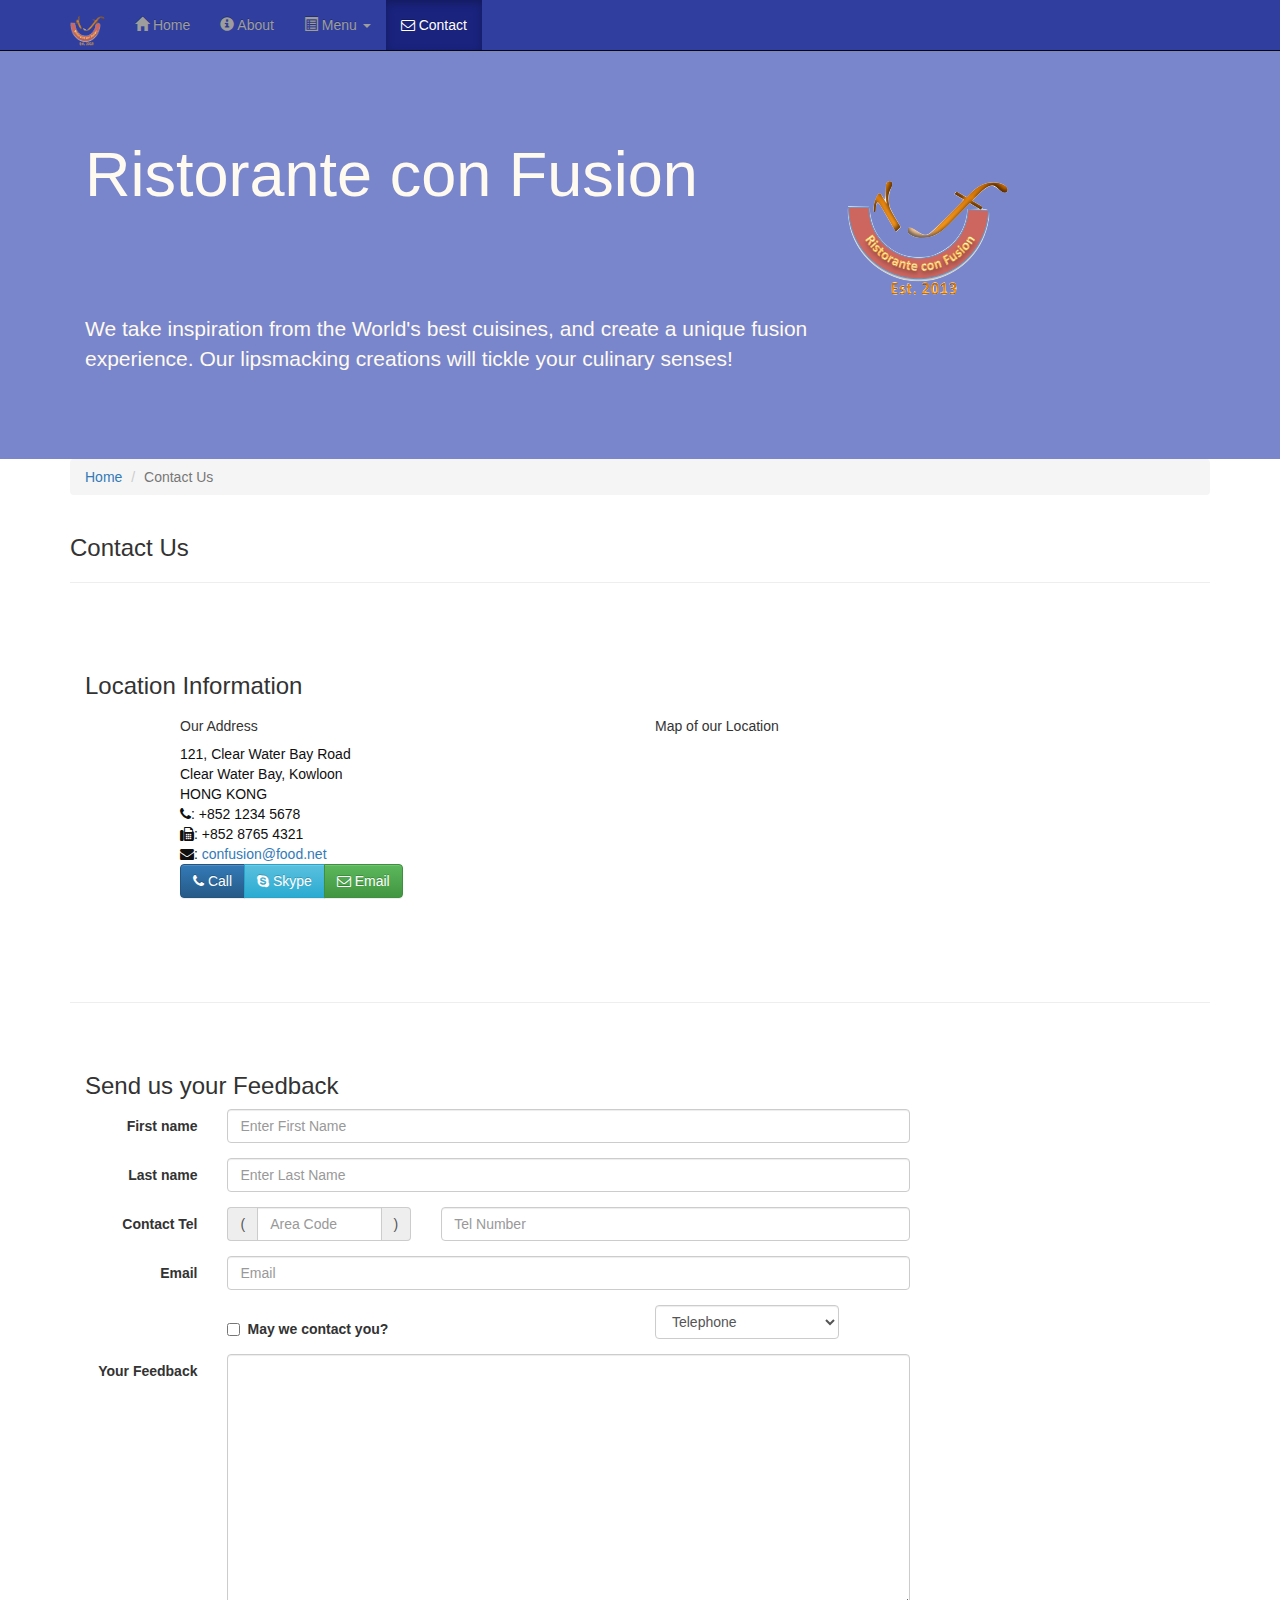
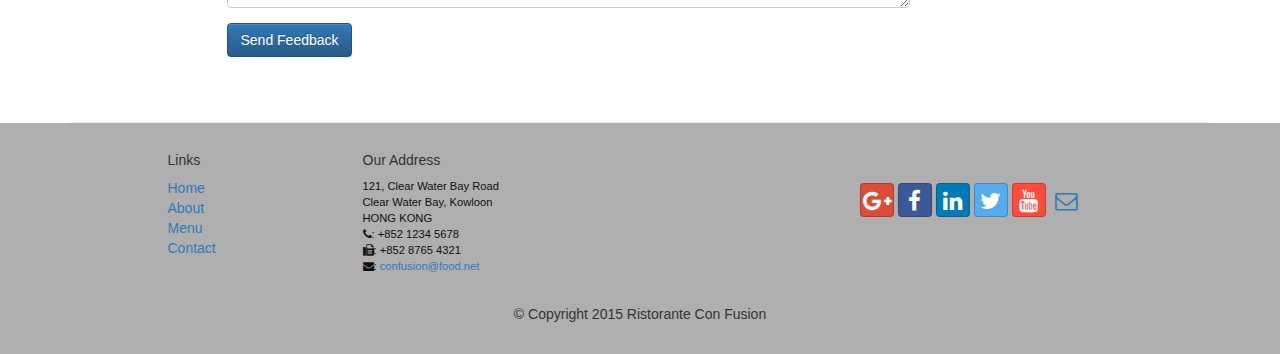
<file: contactus.html>
<!DOCTYPE html>
<html lang="en">

<head>
     <meta charset="utf-8">
    <meta http-equiv="X-UA-Compatible" content="IE=edge">
    <meta name="viewport" content="width=device-width, initial-scale=1">
    <!-- The above 3 meta tags *must* come first in the head; any other head 
         content must come *after* these tags -->
    <title>Ristorante Con Fusion: About Us</title>
        <!-- Bootstrap -->
    <link rel="stylesheet" href="bower_components/bootstrap/dist/css/bootstrap.min.css">
    <link rel="stylesheet" href="bower_components/bootstrap/dist/css/bootstrap-theme.min.css">
    <link rel="stylesheet" href="bower_components/font-awesome/css/font-awesome.min.css">
    <link href="css/bootstrap-social.css" rel="stylesheet">
    <link href="css/mystyles.css" rel="stylesheet">

    <!-- HTML5 shim and Respond.js for IE8 support of HTML5 elements and media queries -->
    <!-- WARNING: Respond.js doesn't work if you view the page via file:// -->
    <!--[if lt IE 9]>
      <script src="https://oss.maxcdn.com/html5shiv/3.7.2/html5shiv.min.js"></script>
      <script src="https://oss.maxcdn.com/respond/1.4.2/respond.min.js"></script>
    <![endif]-->
</head>

<body>
    <nav class="navbar navbar-inverse navbar-fixed-top" role="navigation">
        <div class="container">
            <div class="navbar-header">
                <button type="button" class="navbar-toggle collapsed" data-toggle="collapse" data-target="#navbar" aria-expanded="false" aria-controls="navbar">
                    <span class="sr-only">Toggle navigation</span>
                    <span class="icon-bar"></span>
                    <span class="icon-bar"></span>
                    <span class="icon-bar"></span>
                </button>
                <a class="navbar-brand" href="index.html"><img src="img/logo.png" width=35 height=31></a>
            </div>
            <div id="navbar" class="navbar-collapse collapse">
                <ul class="nav navbar-nav">
                    <li><a href="index.html"><span class="glyphicon glyphicon-home"
                         aria-hidden="true"></span> Home</a></li>
                    <li><a href="aboutus.html">
                        <span class="glyphicon glyphicon-info-sign"
                         aria-hidden="true"></span> About</a></li>
                    <li class="dropdown">
                        <a href="#" class="dropdown-toggle" data-toggle="dropdown"
                         role="button" aria-haspopup="true" aria-expanded="false"> 
                         <span class="glyphicon glyphicon-list-alt" aria-hidden="true"></span>
                         Menu <span class="caret"></span></a>
                        <ul class="dropdown-menu">
                            <li><a href="#">Appetizers</a></li>
                            <li><a href="#">Main Courses</a></li>
                            <li><a href="#">Desserts</a></li>
                            <li><a href="#">Drinks</a></li>
                            <li role="separator" class="divider"></li>
                            <li class="dropdown-header">Specials</li>
                            <li><a href="#">Lunch Buffet</a></li>
                            <li><a href="#">Weekend Brunch</a></li>
                        </ul>
                    </li>
                    <li class="active"><a href="contactus.html">
                    <i class="fa fa-envelope-o" aria-hidden="true"></i>
                    Contact</a></li>
                </ul>
            </div>
        </div>
    </nav>  
    <header class="jumbotron">

        <!-- Main component for a primary marketing message or call to action -->

        <div class="container">
            <div class="row row-header">
                <div class="col-xs-12 col-sm-8">
                    <h1>Ristorante con Fusion</h1>
                    <p style="padding:40px;"></p>
                    <p>We take inspiration from the World's best cuisines, and create a unique fusion experience. Our lipsmacking creations will tickle your culinary senses!</p>
                </div>
                <div class="col-xs-12 col-sm-2">
                    <p style="padding:20px;"></p>
                    <img src="img/logo.png" class="image-responsive">
                </div>
            </div>
        </div>
    </header>

    <div class="container">
        <div class="row">
            <div class="col-xs-12">
               <ul class="breadcrumb">
                   <li><a href="index.html">Home</a></li>
                   <li class="active">Contact Us</li>
               </ul>
            </div>
            <div class="col-xs-12">
               <h3>Contact Us</h3>
               <hr>
            </div>
        </div>
        
        <div class="row row-content">
           <div class="col-xs-12">
              <h3>Location Information</h3> 
           </div>
            <div class="col-xs-12 col-sm-4 col-sm-offset-1">
                   <h5>Our Address</h5>
                    <address style="font-size: 100%">
		              121, Clear Water Bay Road<br>
		              Clear Water Bay, Kowloon<br>
		              HONG KONG<br>
		              <i class="fa fa-phone"></i>: +852 1234 5678<br>
		              <i class="fa fa-fax"></i>: +852 8765 4321<br>
		              <i class="fa fa-envelope"></i>: 
                        <a href="mailto:confusion@food.net">confusion@food.net</a>
		           </address>
            </div>
            <div class="col-xs-12 col-sm-6 col-sm-offset-1">
                <h5>Map of our Location</h5>
            </div>
            <div class="col-xs-12 col-sm-11 col-sm-offset-1">
                <div class='btn-group' role='group'>
                    <a type='button' class='btn btn-primary' href="telf:+85212345678">
                        <i class='fa fa-phone'></i>
                        Call
                    </a>
                    <a type='button' class='btn btn-info'>
                        <i class='fa fa-skype'></i>
                        Skype
                    </a>
                    <a type='button' class='btn btn-success' href="mailto:confusion@food.net">
                        <i class='fa fa-envelope-o'></i>
                        Email
                    </a>
                </div>
            </div>
        </div>

        <div class="row row-content">
           <div class="col-xs-12">
              <h3>Send us your Feedback</h3> 
           </div>
            <div class="col-xs-12 col-sm-9">
                <form class='form-horizontal' role='form'>
                    <div class='form-group'>
                        <label for='firstname' class='col-sm-2 control-label'>First name</label>
                        <div class="col-sm-10">
                            <input type="text" name="firstname" id="firstname" class="form-control" placeholder="Enter First Name"> 
                        </div>
                    </div>
                    <div class="form-group">
                        <label for="lastname" class="col-sm-2 control-label">Last name</label>
                        <div class="col-sm-10">
                            <input type="text" name="lastname" id="lastname" class="form-control" placeholder="Enter Last Name">
                        </div>
                    </div>
                    <div class="form-group">
                        <label for="telnum" class="col-sm-2 control-label">Contact Tel </label>
                        <div class="col-xs-5 col-sm-4 col-md-3">
                            <div class="input-group">
                                <div class="input-group-addon">(</div>
                                <input type="tel" class="form-control" name="areacode" id="areacode" placeholder="Area Code">
                                <div class="input-group-addon">)</div>
                            </div>
                        </div>
                        <div class="col-xs-7 col-sm-6 col-md-7">
                            <input type="tel" class="form-control" name="telnum" id="telnum" placeholder="Tel Number">
                        </div>
                    </div>
                    <div class="form-group">
                        <label class="col-sm-2 control-label" for="emailid">Email</label>
                        <div class="col-sm-10">
                            <input type="mail" class="form-control" name="emailid" id="emailid" placeholder="Email">
                        </div>
                    </div>
                    <div class="form-group">
                        <div class="checkbox col-sm-5 col-sm-offset-2">
                             <label class="checkbox-inline">
                                 <input type="checkbox" value="approve" value="">
                                 <strong>May we contact you?</strong>
                             </label>
                        </div>
                        <div class="col-sm-3 col-sm-offset-1">
                            <select class="form-control">
                                <option>Telephone</option>
                                <option>Email</option>
                            </select>
                        </div>
                    </div>
                    <div class="form-group">
                        <label class="col-sm-2 control-label" for="feedback">Your Feedback</label>
                        <div class="col-sm-10">
                            <textarea class="form-control" name="feedback" id="feedback" rows="12"></textarea>
                        </div>
                    </div>
                    <div class="form-group">
                        <div class="col-sm-offset-2 col-sm-10">
                            <button type="submit" class="btn  btn-primary">Send Feedback</button>
                        </div>
                    </div>
                </form>
            </div>
             <div class="col-xs-12 col-sm-3">
                <p style="padding:20px;"></p>
            </div>
       </div>

    </div>

    <footer class="row-footer">
        <div class="container">
            <div class="row">             
                <div class="col-xs-5 col-xs-offset-1 col-sm-2 col-sm-offset-1">
                    <h5>Links</h5>
                    <ul class="list-unstyled">
                        <li><a href="#">Home</a></li>
                        <li><a href="#">About</a></li>
                        <li><a href="#">Menu</a></li>
                        <li><a href="#">Contact</a></li>
                    </ul>
                </div>
                <div class="col-xs-6 col-sm-5">
                    <h5>Our Address</h5>
                    <address>
		              121, Clear Water Bay Road<br>
		              Clear Water Bay, Kowloon<br>
		              HONG KONG<br>
		              <i class="fa fa-phone"></i>: +852 1234 5678<br>
		              <i class="fa fa-fax"></i>: +852 8765 4321<br>
		              <i class="fa fa-envelope"></i>: 
                        <a href="mailto:confusion@food.net">confusion@food.net</a>
		           </address>
                </div>
                <div class="col-xs-12 col-sm-4">
                    <div class="nav navbar-nav" style="padding: 40px 10px;">
                        <a class="btn btn-social-icon btn-google-plus" href="http://google.com/+"><i class="fa fa-google-plus"></i></a>
                        <a class="btn btn-social-icon btn-facebook" href="http://www.facebook.com/profile.php?id="><i class="fa fa-facebook"></i></a>
                        <a class="btn btn-social-icon btn-linkedin" href="http://www.linkedin.com/in/"><i class="fa fa-linkedin"></i></a>
                        <a class="btn btn-social-icon btn-twitter" href="http://twitter.com/"><i class="fa fa-twitter"></i></a>
                        <a class="btn btn-social-icon btn-youtube" href="http://youtube.com/"><i class="fa fa-youtube"></i></a>
                        <a class="btn btn-social-icon" href="mailto:"><i class="fa fa-envelope-o"></i></a>
                    </div>
                </div>
                <div class="col-xs-12">
                    <p style="padding:10px;"></p>
                    <p align=center>© Copyright 2015 Ristorante Con Fusion</p>
                </div>
            </div>
        </div>
    </footer>
    <script src="bower_components/jquery/dist/jquery.min.js"></script>
    <script src="bower_components/bootstrap/dist/js/bootstrap.min.js"></script>
</body>

</html>
</file>
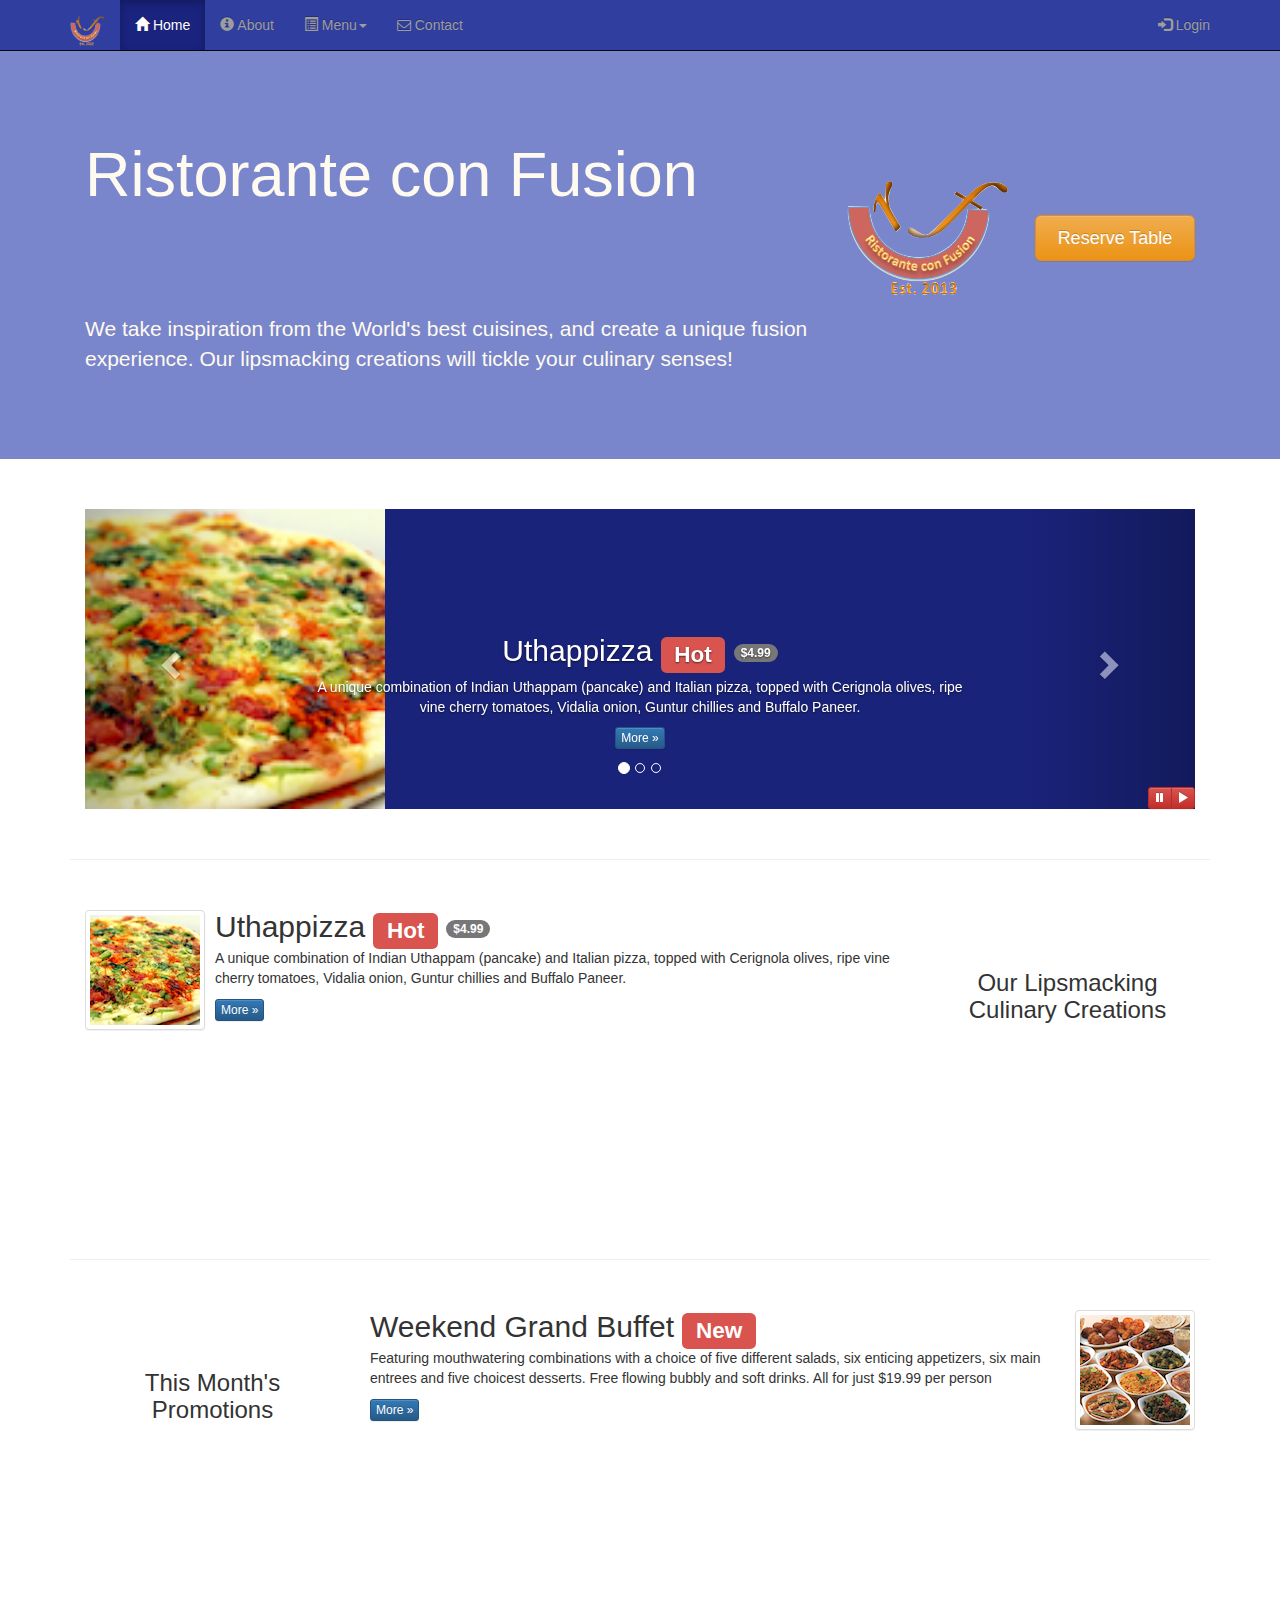
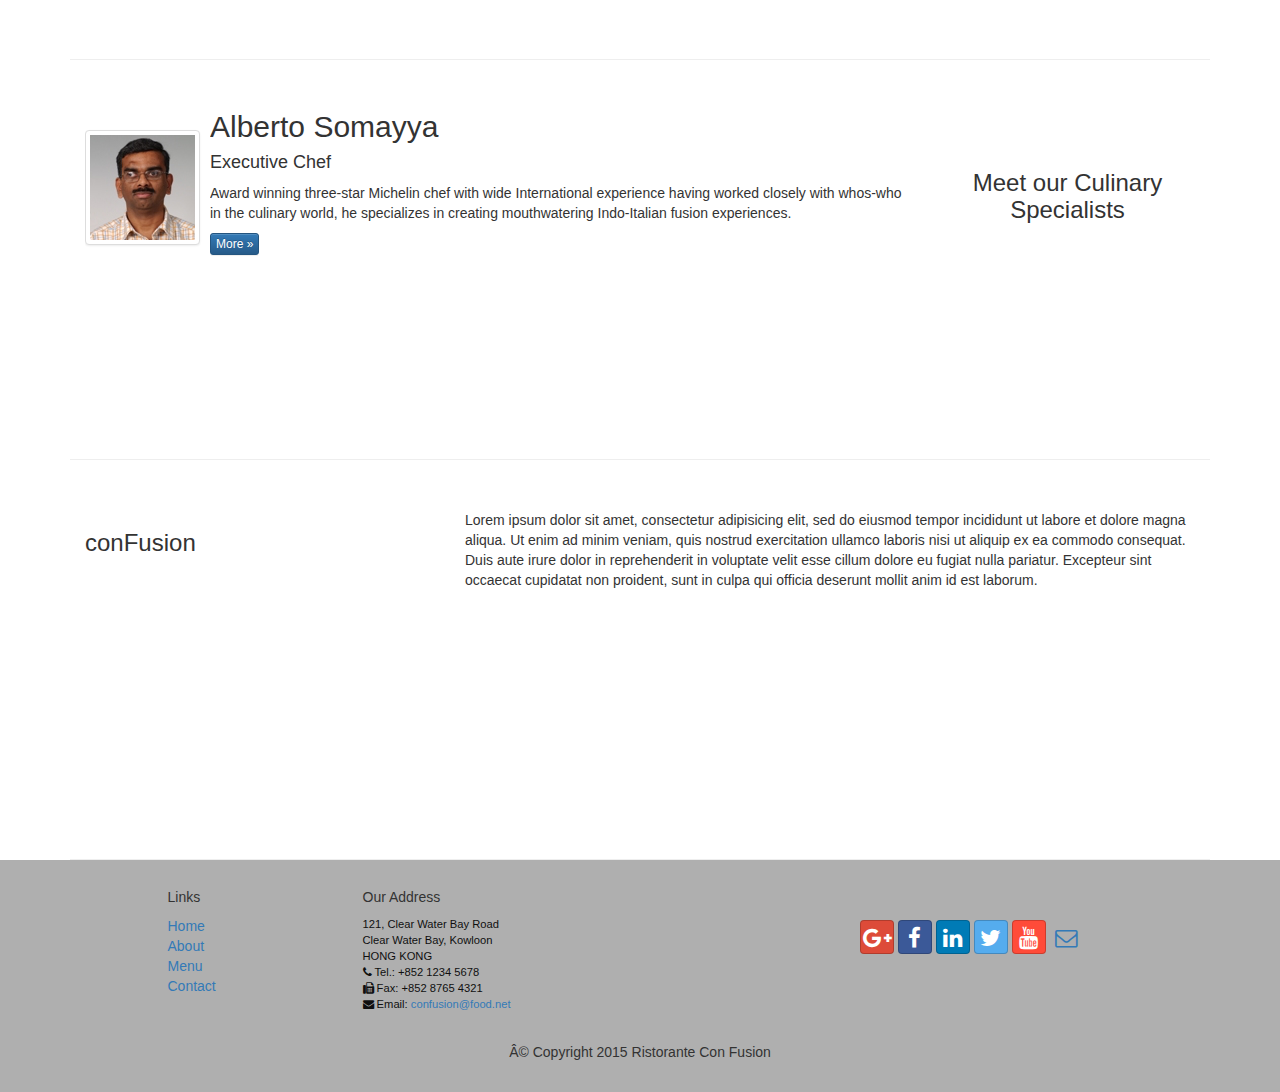
<file: index-copy.html>
<!DOCTYPE html>
<html lang="en">

<head>
    <!--Responsive behaviour-->
    <meta charset="utf-8">
    <meta http-equiv="X-UA-Compatible" content="IE=edge">
    <meta name="viewport" content="width=device-width, initial-scale=1">

    <title>Ristorante Con Fusion</title>

    <!--Bootstrap-->
    <link rel="stylesheet" href="bower_components/bootstrap/dist/css/bootstrap.min.css">
    <link rel="stylesheet" href="bower_components/bootstrap/dist/css/bootstrap-theme.min.css">
    <link rel="stylesheet" href="bower_components/font-awesome/css/font-awesome.min.css">
    <link rel="stylesheet" href="css/bootstrap-social.css">

    <link href="css/mystyles.css" rel="stylesheet">


</head>

<body>

    <nav class="navbar navbar-inverse navbar-fixed-top" role="navigation">
        <div class="container">
            <div class="navbar-header">
                <button type="button" class="navbar-toggle collapsed" data-toggle="collapse" data-target="#navbar" aria-expanded="false" aria-controls="navbar">
                    <span class="sr-only">Toggle navigation</span>     
                    <span class="icon-bar"></span>
                    <span class="icon-bar"></span>
                    <span class="icon-bar"></span> 
                </button>
                <a class="navbar-brand" href="index.html"><img src="img/logo.png" width=35 height=31></a>
            </div>
            <div id="navbar" class="navbar-collapse collapse">
                <ul class="nav navbar-nav">
                    <li class="active"><a href="index.html"><span class="glyphicon glyphicon-home" aria-hidden="true"></span> Home</a></li>
                    <li><a href="aboutus.html"><span class="glyphicon glyphicon-info-sign" aria-hidden="true"></span> About</a></li>
                    <li class="dropdown"><a href="#" class="dropdown-toggle" data-toggle="dropdown" role="button" aria-haspopup="true" aria-expanded="false">
                    <span class="glyphicon glyphicon-list-alt" aria-hidden="true"></span>
                    Menu<span class="caret"></span></a>
                        <ul class="dropdown-menu">
                            <li><a href="#">Appetizers</a></li>
                            <li><a href="#">Main Courses</a></li>
                            <li><a href="#">Desserts</a></li>
                            <li><a href="#">Drinks</a></li>
                            <li role="separator" class="divider"></li>
                            <li class="dropdown-header">Specials</li>
                            <li><a href="#">Lunch Buffet</a></li>
                            <li><a href="#">Weekend</a></li>
                        </ul>
                    </li>
                    <li><a href="contactus.html">
                    <i class="fa fa-envelope-o" aria-hidden="true"></i>
                    Contact</a></li>
                </ul>
                <ul class="nav navbar-nav navbar-right">
                    <li><a id="login-button"><span class="glyphicon glyphicon-log-in"></span> Login</a>
                    </li>
                </ul>
            </div>
        </div>
    </nav>
     <div id="loginModal" class="modal fade" role="dialog">
        <div class="modal-dialog">
        <!-- Modal content-->
        <div class="modal-content">
            <div class="modal-header">
                <button type="button" class="close" data-dismiss="modal">&times;</button>
                <h4 class="modal-title">Login </h4>
            </div>
            <div class="modal-body">
                <form class="form-inline">
                    <div class="form-group">
                        <input type="email" name="email" class="form-control input-sm" placeholder="Email">
                        <input type="password" name="password" class="form-control input-sm" placeholder="Password">
                        <input type="checkbox"> Remember me
                    </div>
                    <button type="submit" name="signin" class="btn btn-info btn-xs">Sign In</button>
                    <button type="button" class="btn btn-default btn-xs" data-dismiss="modal">Cancel</button>
                </form>
            </div>
        </div>
        </div>
    </div>
    <div class="modal fade" role="dialog" id="reservation">
            <div class="modal-dialog">
                <div class="modal-content">
                    <div class="modal-header">
                        <button type="button" class="close" data-dismiss="modal">&times;</button>
                        <h4 class="modal-title">Reserve Table</h4>
                    </div>
                    <div class="modal-body">
                        <form class="form-horizontal" role="form">
                            <div class="form-group">
                                <label class="col-sm-2 control-label" for="number_guests">Number of Guests</label>
                                <div class="col-sm-10">
                                    <label class="radio-inline">
                                        <input type="radio" name="number_guests" value="1"> 1
                                    </label>
                                    <label class="radio-inline">
                                        <input type="radio" name="number_guests" value="2"> 2
                                    </label>
                                    <label class="radio-inline">
                                        <input type="radio" name="number_guests" value="3"> 3
                                    </label>
                                    <label class="radio-inline">
                                        <input type="radio" name="number_guests" value="4"> 4
                                    </label>
                                    <label class="radio-inline">
                                        <input type="radio" name="number_guests" value="5"> 5
                                    </label>
                                    <label class="radio-inline">
                                        <input type="radio" name="number_guests" value="6"> 6
                                    </label>
                                </div>
                            </div>
                            <div class="form-group">
                                <label for="smoking" class="col-sm-2 control-label">Section</label>
                                <div class="col-sm-10">
                                    <div class="btn-group" data-toggle="buttons">
                                        <label class="btn btn-success active">
                                            <input type="radio" autocomplete="off" checked>Non-Smoking
                                        </label>
                                        <label class="btn btn-danger">
                                            <input type="radio" autocomplete="off">Smoking
                                        </label>
                                    </div>
                                </div>
                            </div>
                            <div class="form-group has-feedback">
                                <label class="col-sm-2 control-label" for="date_time">Date and Time</label>
                                <div class="col-sm-5">
                                    <input type="date" name="date_time" class="form-control" id="date_time aria-describedby="inputDate2">
                                    <span class="glyphicon glyphicon-calendar form-control-feedback" aria-hidden="true"></span>
                                    <span id="inputDate2" class="sr-only"></span>
                                </div>
                                <div class="col-sm-5">
                                    <input type="time" name="time" class="form-control" id="time" aria-describedby="inputTime">
                                    <span class="glyphicon glyphicon-time form-control-feedback" aria-hidden="true"></span>
                                    <span id="inputTime" class="sr-only"></span>
                                </div>
                            </div>
                            <div class="form-group">
                                <div class="col-xs-12 col-sm-10 col-sm-push-2">
                                    <button type="submit" class="btn btn-primary">Reserve</button>
                                    <button type="button" class="btn btn-default" data-dismiss="modal">Cancel</button>
                                </div>
                            </div>
                            <div class="alert alert-warning alert-dismissible" role="alert">
                                <button type="button" class="close" data-dismiss="alert" aria-label="Close"><span aria-hidden="true">&times;</span></button>
                                <strong>Warning::</strong> Please <a href="telf:+85212345678" class="alert-link">call</a> us to reserve for more that six guests.
                            </div>
                        </form>
                    </div>
                </div>
            </div>
        </div>
    <header class="jumbotron">

        <!-- Main component for a primary marketing message or call to action -->

        <div class="container">
            <div class="row row-header">
                <div class="col-xs-12 col-sm-8">
                    <h1>Ristorante con Fusion</h1>
                    <p style="padding:40px;"></p>
                    <p>We take inspiration from the World's best cuisines, and create a unique fusion experience. Our lipsmacking creations will tickle your culinary senses!</p>
                </div>
                <div class="col-xs-12 col-sm-2">
                    <p style="padding:20px;"></p>
                    <img src="img/logo.png" class="image-responsive">
                </div>
                <div class="col-xs-12 col-sm-2">
                    <p style="padding:40px;"></p>
                    <a type="button" id="reserve-button" class="btn btn-warning btn-lg btn-block" role="button">Reserve Table</a>
                </div>
            </div>
        </div>
    </header>

    <div class="container">
        <div class="row row-content">
            <div class="col-xs-12">
                <div id="mycarousel" class="carousel slide" data-ride="carousel">
                    <ol class="carousel-indicators">
                        <li data-target="mycarousel" data-slide-to="0" class="active"></li>
                        <li data-target="mycarousel" data-slide-to="1"></li>
                        <li data-target="mycarousel" data-slide-to="2"></li>
                    </ol>
                    <div class="carousel-inner" role="listbox">
                        <div class="item active">
                            <img class="img-responsive" src="img/uthappizza.png" alt="Uthapizza">
                            <div class="carousel-caption">
                                <h2>Uthappizza <span class="label label-danger label-xs">Hot</span> <span class="badge">$4.99</span></h2>
                                <p>A unique combination of Indian Uthappam (pancake) and Italian pizza, topped with Cerignola olives, ripe vine cherry tomatoes, Vidalia onion, Guntur chillies and Buffalo Paneer.</p>
                                <p><a  class="btn btn-primary btn-xs" href="#">More &raquo;</a></p>
                            </div>
                        </div>
                        <div class="item">
                            <img src="img/buffet.png" class="img-responsive" alt="Buffet">
                            <div class="carousel-caption">
                                <h2>Weekend Grand Buffet <span class="label label-danger label-xs">New</span></h2>
                                <p>Featuring mouthwatering combinations with a choice of five different salads, six enticing appetizers, six main entrees and five choicest desserts. Free flowing bubbly and soft drinks. All for just $19.99 per person </p>
                                <p><a href="#" class="btn btn-primary btn-xs">More &raquo;</a></p>
                            </div>
                        </div>
                        <div class="item">
                            <img src="img/alberto.png" class="img-responsive" alt="Alberto Somayya">
                            <div class="carousel-caption">
                                <h2>Alberto Somayya</h2>
                                <h4>Executive Chef</h4>
                                <p>Award winning three-star Michelin chef with wide International experience having worked closely with whos-who in the culinary world, he specializes in creating mouthwatering Indo-Italian fusion experiences. </p>
                                <p><a href="#" class="btn btn-primary btn-xs">More &raquo;</a></p>
                            </div>
                        </div>
                    </div>
                    <a class="left carousel-control" href="#mycarousel" role="button" data-slide="prev">
                        <span class="glyphicon glyphicon-chevron-left" aria-hidden="true"></span>
                        <span class="sr-only">Previous</span>
                    </a>
                    <a class="right carousel-control" href="#mycarousel" role="button" data-slide="next">
                        <span class="glyphicon glyphicon-chevron-right" aria-hidden="true"></span>
                        <span class="sr-only">Next</span>
                    </a>
                    <div class="btn-group" id="carouselButtons">
                        <button type="button" class="btn btn-danger btn-xs" id="carousel-pause"><span class="glyphicon glyphicon-pause" aria-hidden="true"></span></button>
                        <button type="button" class="btn btn-danger btn-xs" id="carousel-play"><span class="glyphicon glyphicon-play" aria-hidden="true"></span></button>
                    </div>
                </div>
            </div>
        </div>

        <div class="row row-content">
            <div class="col-xs-12 col-sm-3 col-sm-push-9">
                <p style="padding:20px;"></p>
                <h3 align=center>Our Lipsmacking Culinary Creations</h3>
            </div>
            <div class="col-xs-12 col-sm-9 col-sm-pull-3">
                <div class="media">
                    <div class="media-left media-middle">
                        <a href="#">
                            <img class="media-object img-thumbnail" src="img/uthappizza.png" alt="Uthapizza">
                        </a>
                    </div>
                    <div class="media-body">
                        <h2 class="media-heading">Uthappizza <span class="label label-danger label-xs">Hot</span> <span class="badge">$4.99</span></h2>
                        <p>A unique combination of Indian Uthappam (pancake) and Italian pizza, topped with Cerignola olives, ripe vine cherry tomatoes, Vidalia onion, Guntur chillies and Buffalo Paneer.</p>
                        <p><a  class="btn btn-primary btn-xs" href="#">More &raquo;</a></p>
                    </div>
                </div>
            </div>
        </div>


        <div class="row row-content">
            <div class="col-xs-12 col-sm-3">
                <p style="padding:20px;"></p>
                <h3 align=center>This Month's Promotions</h3>
            </div>
            <div class="col-xs-12 col-sm-9">
                <div class="media">
                    <div class="media-body">
                        <h2 class="media-heading">Weekend Grand Buffet <span class="label label-danger label-xs">New</span></h2>
                        <p>Featuring mouthwatering combinations with a choice of five different salads, six enticing appetizers, six main entrees and five choicest desserts. Free flowing bubbly and soft drinks. All for just $19.99 per person </p>
                         <p><a href="#" class="btn btn-primary btn-xs">More &raquo;</a></p>
                    </div>
                    <div class="media-right media-middle">
                        <a href="#"><img src="img/buffet.png" class="media-object img-thumbnail" alt="Buffet"></a>
                    </div>
                </div>
            </div>
        </div>

        <div class="row row-content">
            <div class="col-xs-12 col-sm-3 col-sm-push-9">
                <p style="padding:20px;"></p>
                <h3 align=center>Meet our Culinary Specialists</h3>
            </div>
            <div class="col-xs-12 col-sm-9 col-sm-pull-3">
                <div class="media">
                    <div class="media-left media-middle">
                        <a href="#"><img src="img/alberto.png" class="media-object img-thumbnail" alt="Alberto Somayya"></a>
                    </div>
                    <div class="media-body">
                        <h2 class="media-heading">Alberto Somayya</h2>
                        <h4>Executive Chef</h4>
                        <p>Award winning three-star Michelin chef with wide International experience having worked closely with whos-who in the culinary world, he specializes in creating mouthwatering Indo-Italian fusion experiences. </p>
                        <p><a href="#" class="btn btn-primary btn-xs">More &raquo;</a></p>
                    </div>
                </div>
            </div>
        </div>

        <div class="row row-content">
            <div class="col-xs-4">
                <h3>conFusion</h3>
            </div>
            <div class="col-xs-8">   
                <p>Lorem ipsum dolor sit amet, consectetur adipisicing elit, sed do eiusmod
                tempor incididunt ut labore et dolore magna aliqua. Ut enim ad minim veniam,
                quis nostrud exercitation ullamco laboris nisi ut aliquip ex ea commodo
                consequat. Duis aute irure dolor in reprehenderit in voluptate velit esse
                cillum dolore eu fugiat nulla pariatur. Excepteur sint occaecat cupidatat non
                proident, sunt in culpa qui officia deserunt mollit anim id est laborum.</p>
            </div>
        </div>
    </div>

    <footer class="row-footer">
        <div class="container">
            <div class="row">             
                 <div class="col-xs-5 col-xs-offset-1 col-sm-2 col-sm-offset-1">
                    <h5>Links</h5>
                    <ul class="list-unstyled">
                        <li><a href="#">Home</a></li>
                        <li><a href="#">About</a></li>
                        <li><a href="#">Menu</a></li>
                        <li><a href="#">Contact</a></li>
                    </ul>
                </div>
                <div class="col-xs-6 col-sm-5">
                    <h5>Our Address</h5>
                    <address>
		              121, Clear Water Bay Road<br>
		              Clear Water Bay, Kowloon<br>
		              HONG KONG<br>
		              <i class="fa fa-phone"></i> Tel.: +852 1234 5678<br>
		              <i class="fa fa-fax"></i> Fax: +852 8765 4321<br>
		              <i class="fa fa-envelope"></i> Email: <a href="mailto:confusion@food.net">confusion@food.net</a>
		           </address>
                </div>
                <div class="col-sm-4">
                    <div class="nav navbar-nav" style="padding: 40px 10px;">
                        <a class="btn btn-social-icon btn-google-plus" href="http://google.com/+"><i class="fa fa-google-plus"></i></a>
                        <a class="btn btn-social-icon btn-facebook" href="http://www.facebook.com/profile.php?id="><i class="fa fa-facebook"></i></a>
                        <a class="btn btn-social-icon btn-linkedin" href="http://www.linkedin.com/in/"><i class="fa fa-linkedin"></i></a>
                        <a class="btn btn-social-icon btn-twitter" href="http://twitter.com/"><i class="fa fa-twitter"></i></a>
                        <a class="btn btn-social-icon btn-youtube" href="http://youtube.com/"><i class="fa fa-youtube"></i></a>
                        <a class="btn btn-social-icon" href="mailto:"><i class="fa fa-envelope-o"></i></a>
                    </div>
                </div>
                <div class="col-xs-12">
                    <p style="padding:10px;"></p>
                    <p align=center>Â© Copyright 2015 Ristorante Con Fusion</p>
                </div>
            </div>
        </div>
    </footer>
    <script src="bower_components/jquery/dist/jquery.min.js"></script>
    <script src="bower_components/bootstrap/dist/js/bootstrap.min.js"></script>
    <script>
        $(document).ready(function(){
            $("#mycarousel").carousel( { interval: 2000 } );
            $("#carousel-pause").click(function(){
                $("#mycarousel").carousel('pause');
            });
            $("#carousel-play").click(function(){
                $("#mycarousel").carousel('cycle');
            });
            $("#reserve-button").click(function(){
                $('#reservation').modal();
            });
            $("#login-button").click(function(){
                $('#loginModal').modal();
            });
        });
    </script>
</body>

</html>
</file>
<file: css/mystyles.css>
.row-header{
    margin:0px auto;
    padding:0px auto;
}.row-content{
    margin:0px auto;
    padding: 50px 0px 50px 0px;
    border-bottom: 1px ridge;
    min-height:400px;
}

.row-footer{
    background-color: #AfAfAf;
    margin:0px auto;
    padding: 20px 0px 20px 0px;
}
.jumbotron {
    padding:70px 30px 70px 30px;
    margin:0px auto;
    background: #7986CB ;
    color:floralwhite;
}
address{
    font-size:80%;
    margin:0px;
    color:#0f0f0f;
}

body{
    padding:50px 0px 0px 0px;
    z-index:0;
}
.navbar-inverse {
     background: #303F9F;
}
.navbar-inverse .navbar-nav > .active > a,
.navbar-inverse .navbar-nav > .active > a:hover,
.navbar-inverse .navbar-nav > .active > a:focus {
    color: #fff;
    background: #1A237E;
}
.navbar-inverse .navbar-nav > .open > a,
.navbar-inverse .navbar-nav > .open > a:hover,
.navbar-inverse .navbar-nav > .open > a:focus {
    color: #fff;
    background: #1A237E;
}
.navbar-inverse .navbar-nav .open .dropdown-menu> li> a,
.navbar-inverse .navbar-nav .open .dropdown-menu {
    background-color: #303F9F;
    color:#eeeeee;
}

.navbar-inverse .navbar-nav .open .dropdown-menu> li> a:hover {
    color:#000000;
}
.about-us{
   min-height: 150px;
}
.tab-content{
    border-bottom: 1px solid #ddd;
    border-right: 1px solid #ddd;
    border-left: 1px solid #ddd;
    padding: 10px;
}
.affix {
    top:100px;
}
.carousel{
    background-color: #1A237A;
}
.carousel .item{
    height: 300px;
}
.item img{
    position: absolute;
    top:0;
    left:0;
    min-height: 300px;
}
#carouselButtons{
    right: 0px;
    bottom: 0px;
    position: absolute;
}
</file>
